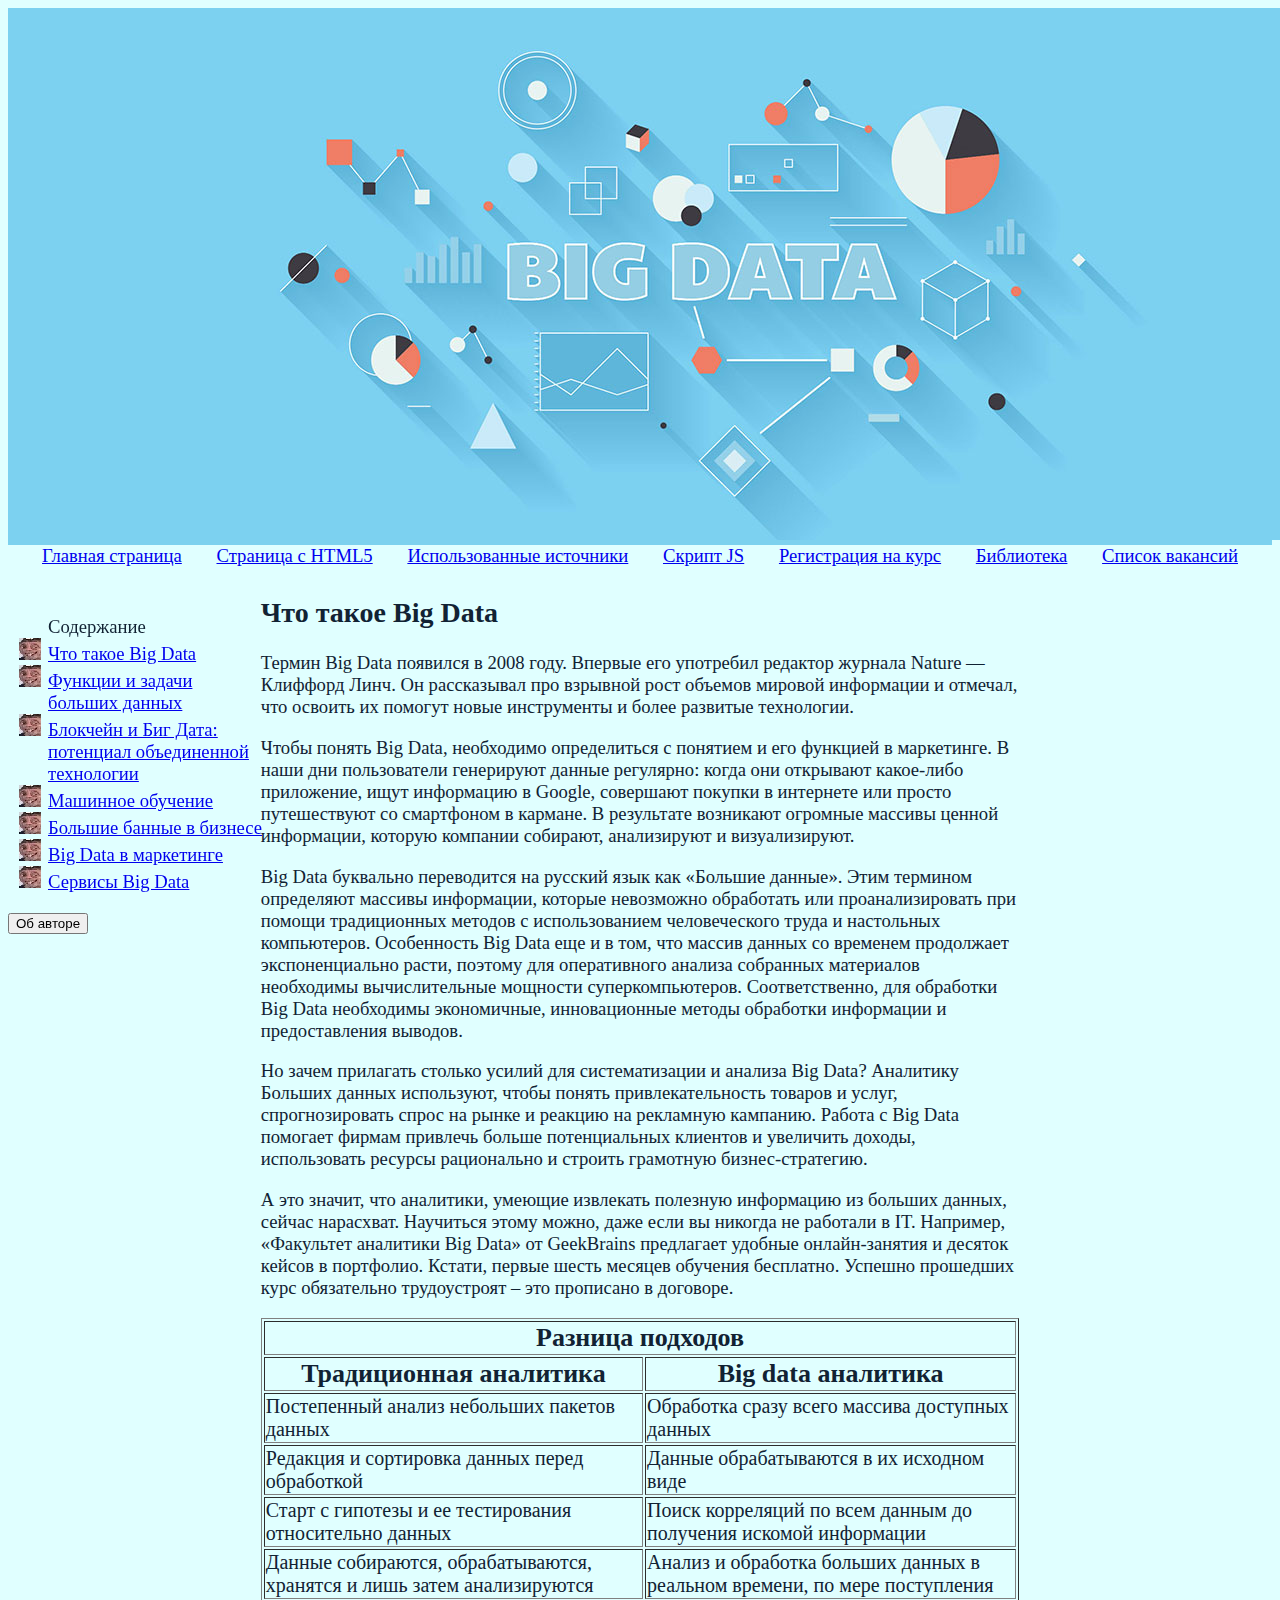
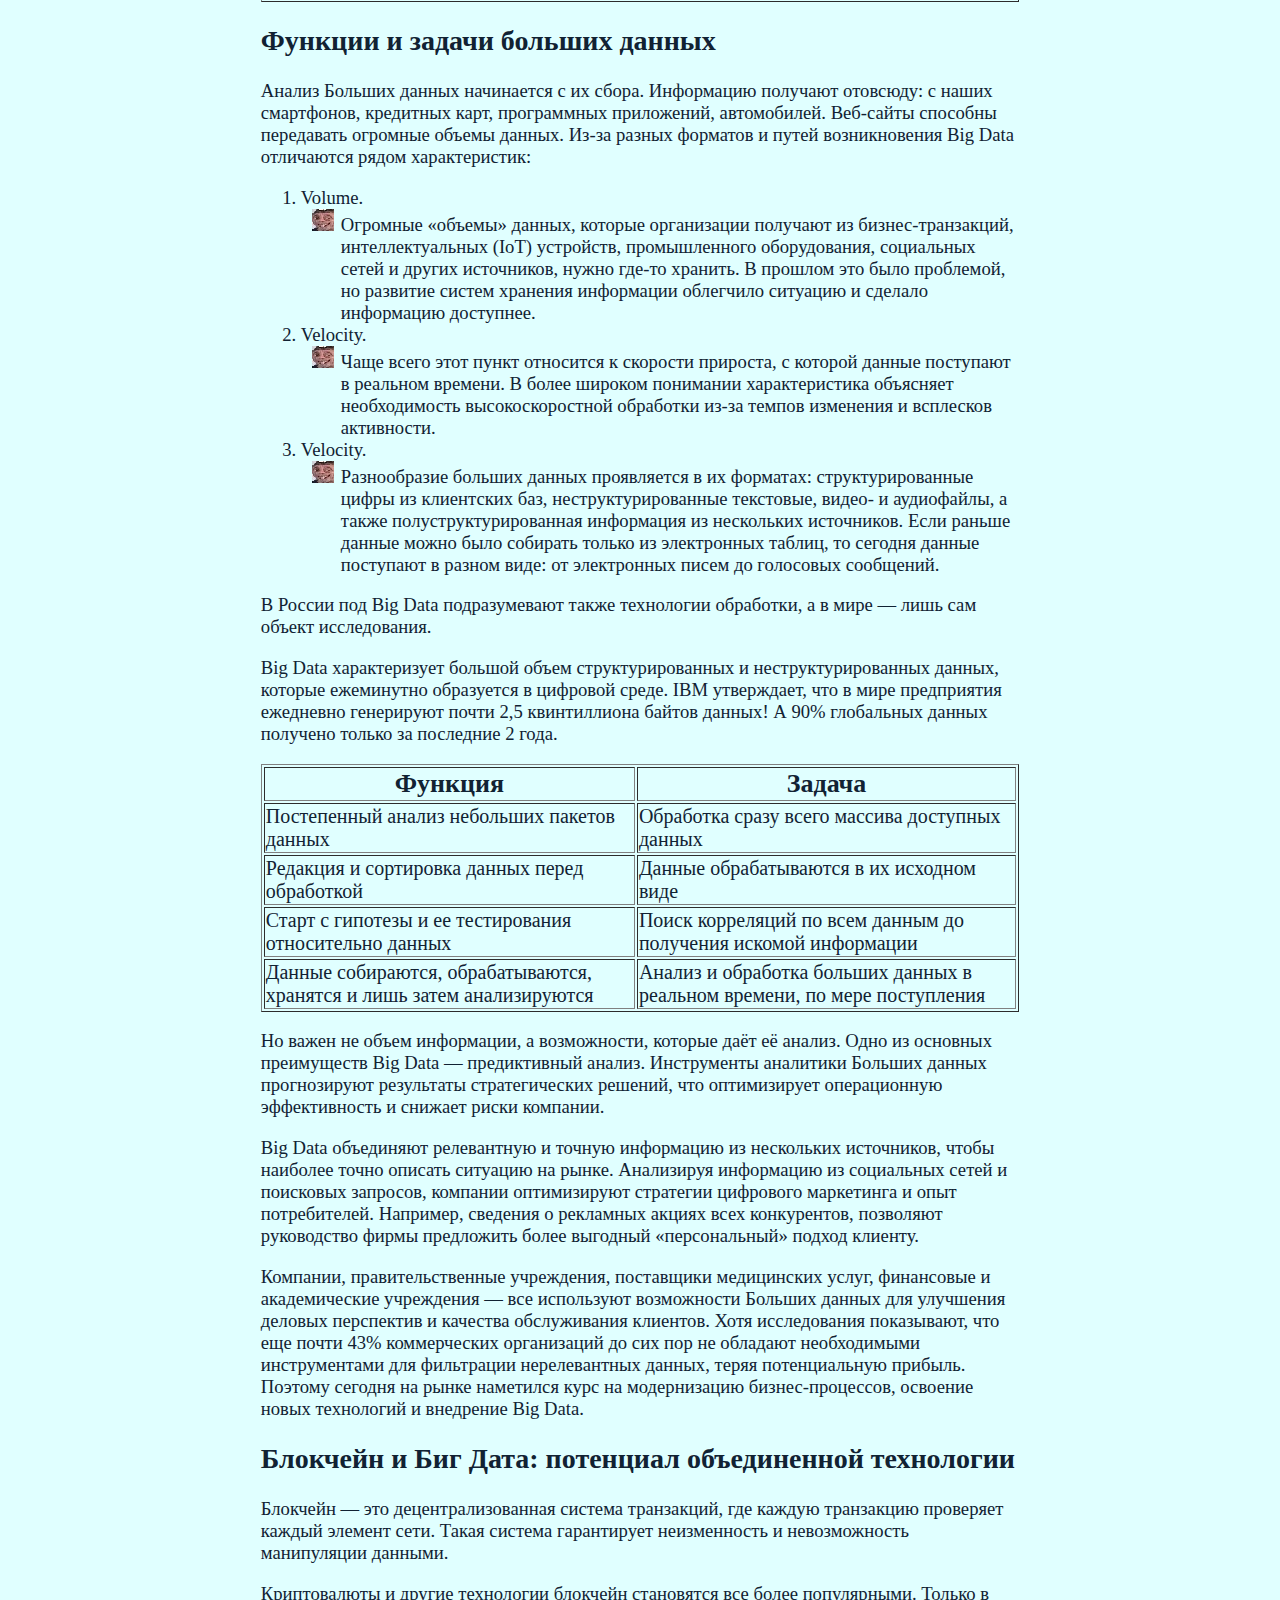
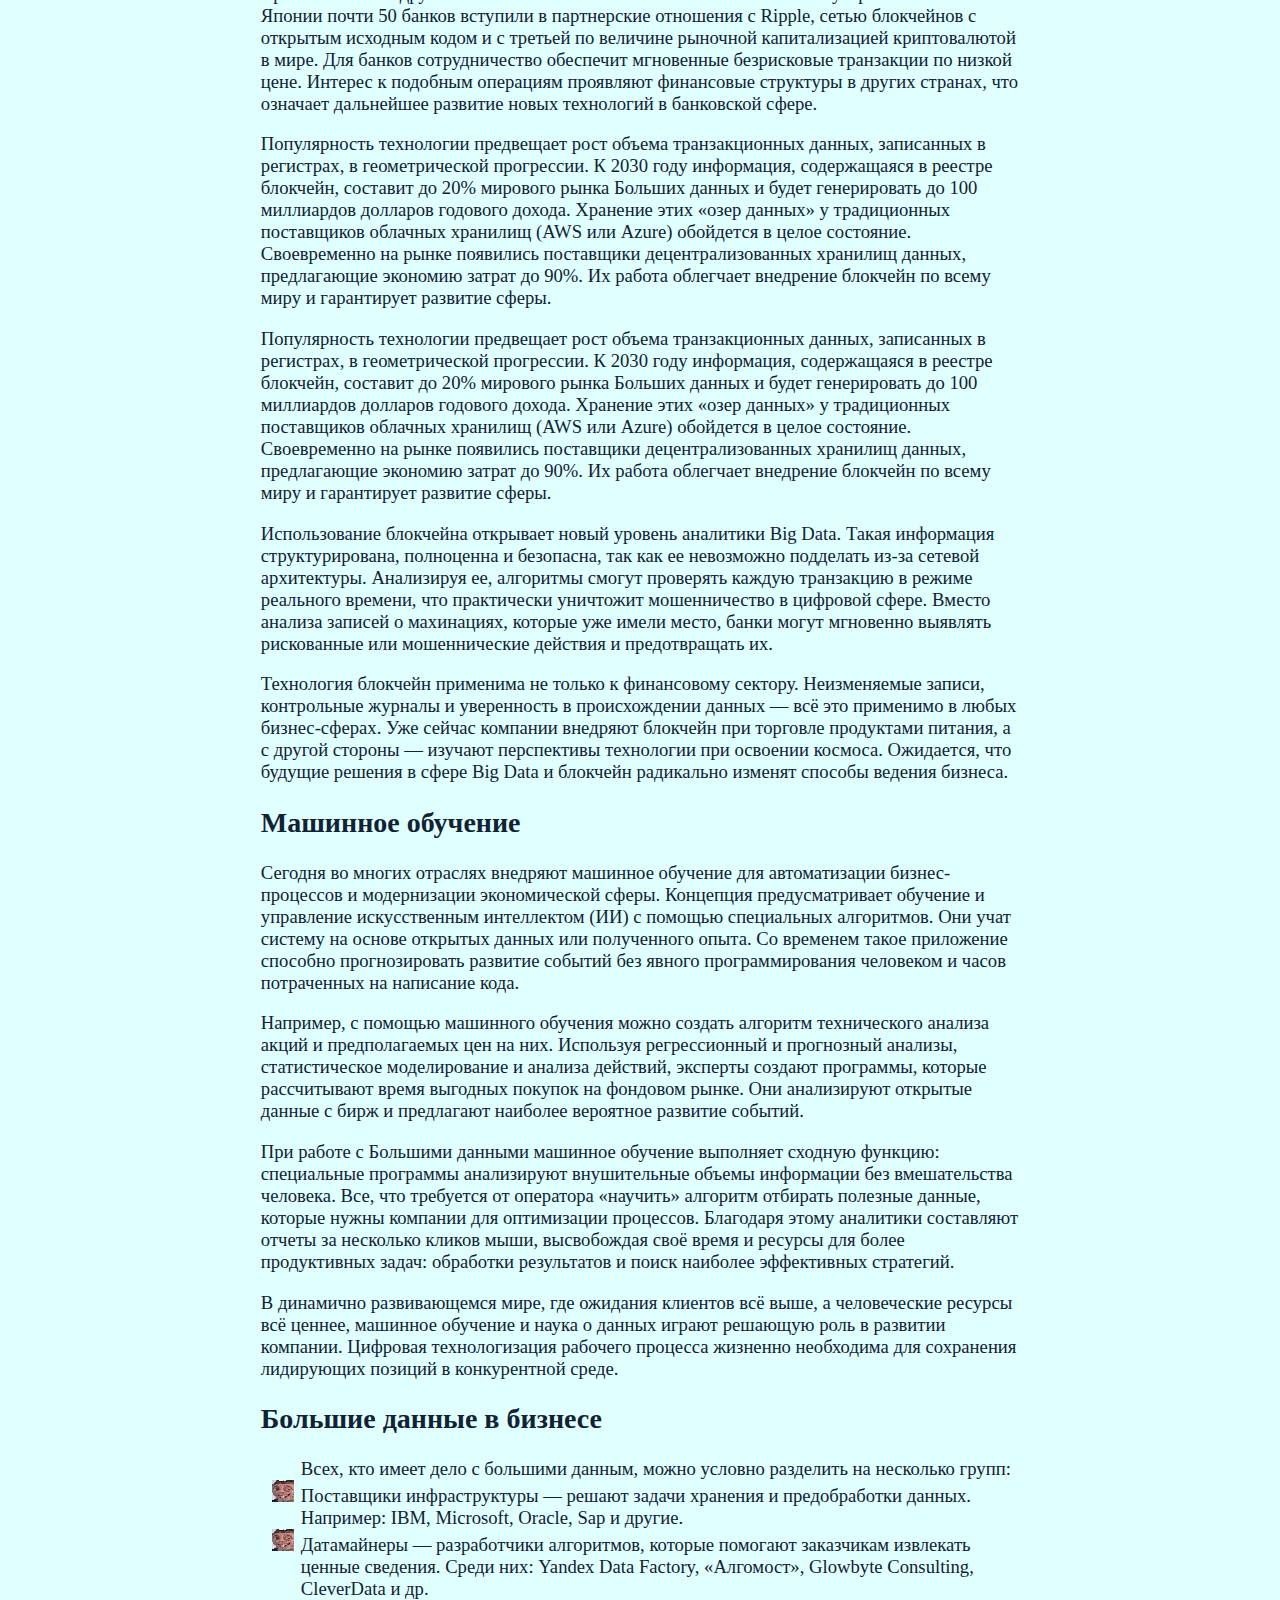
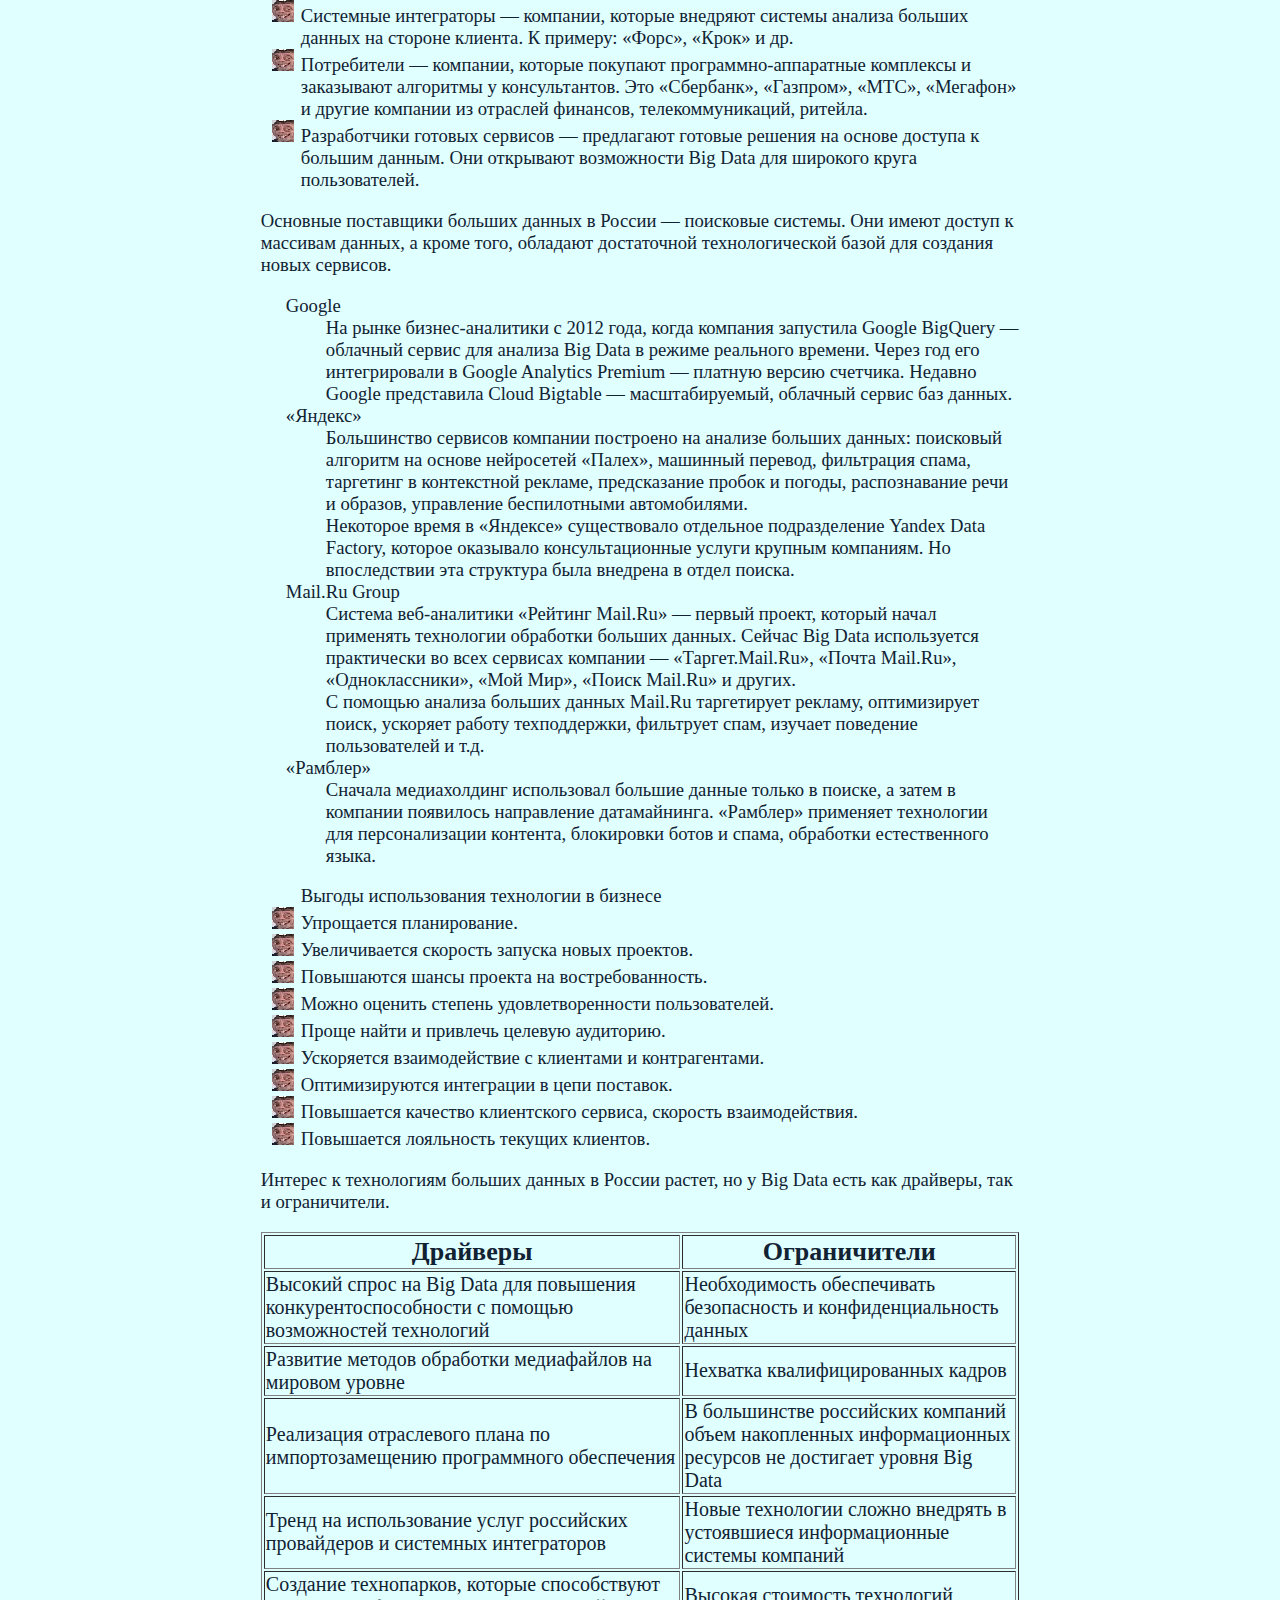
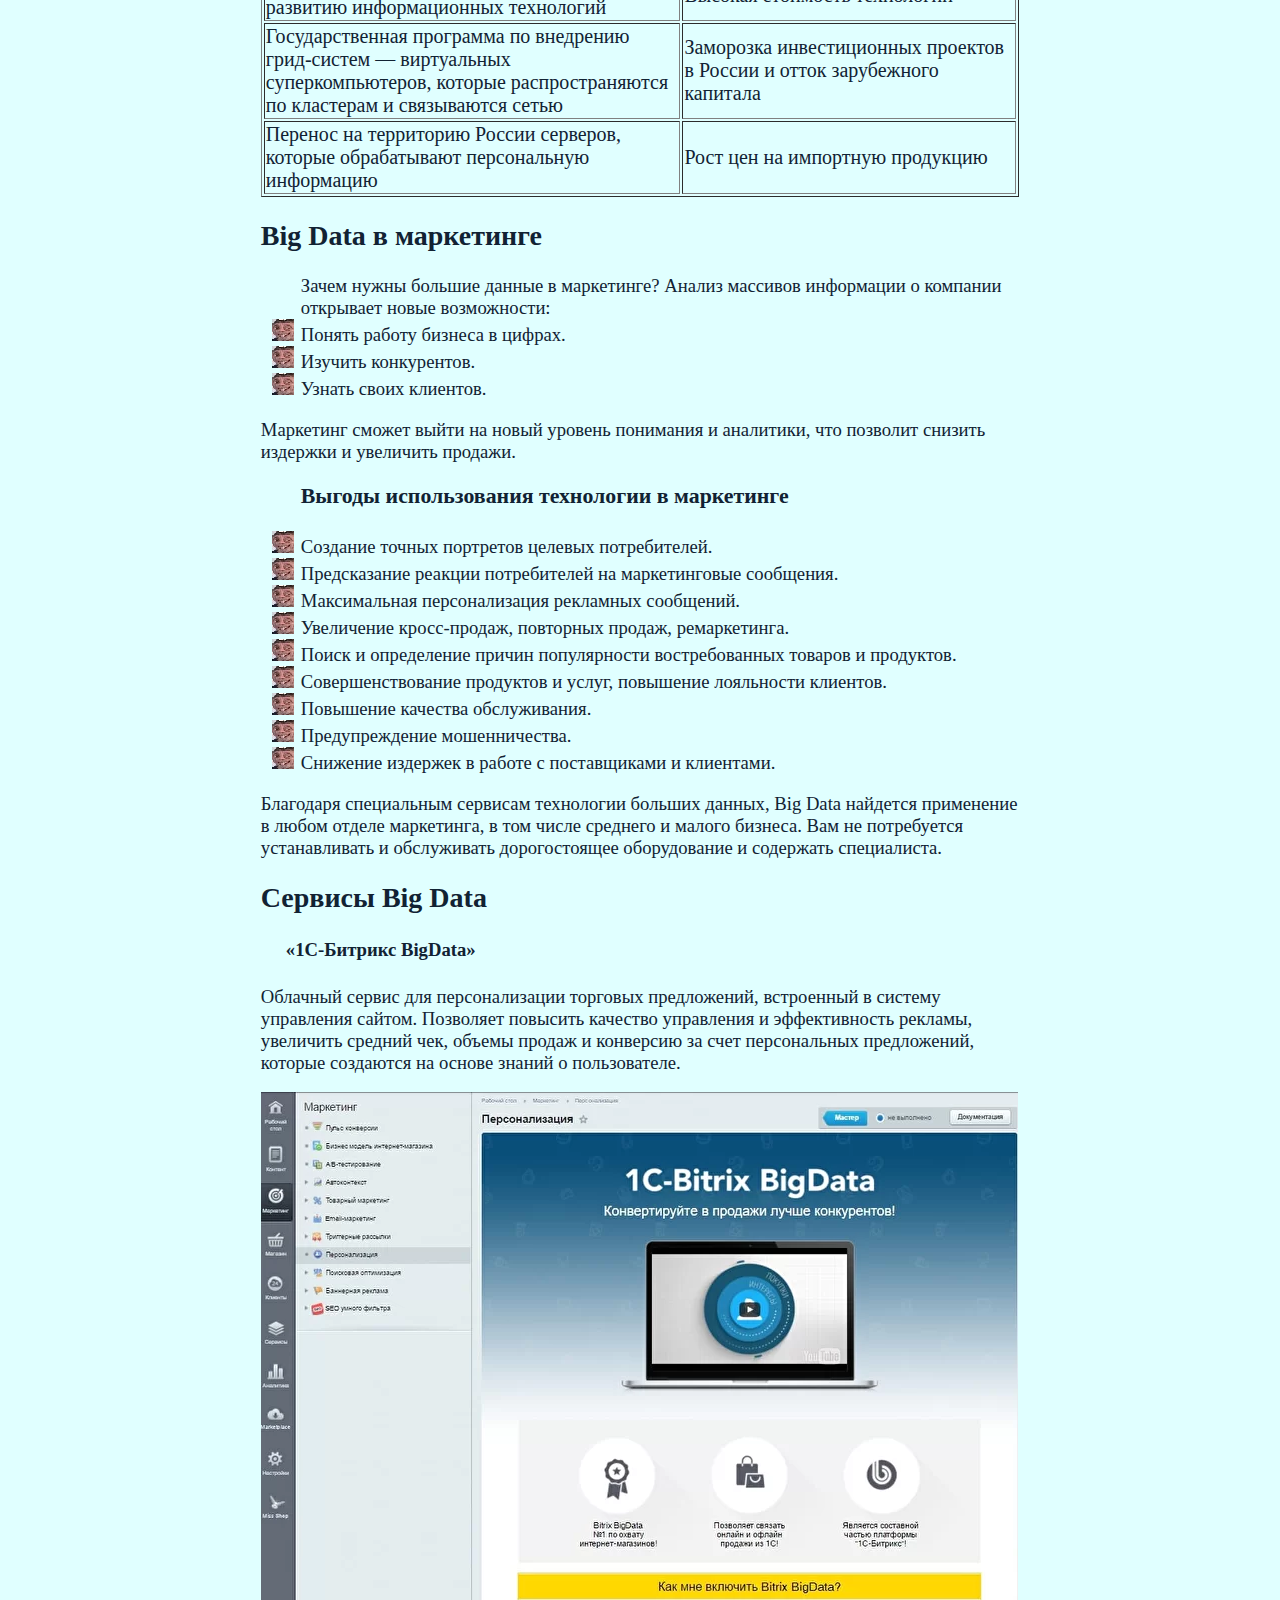
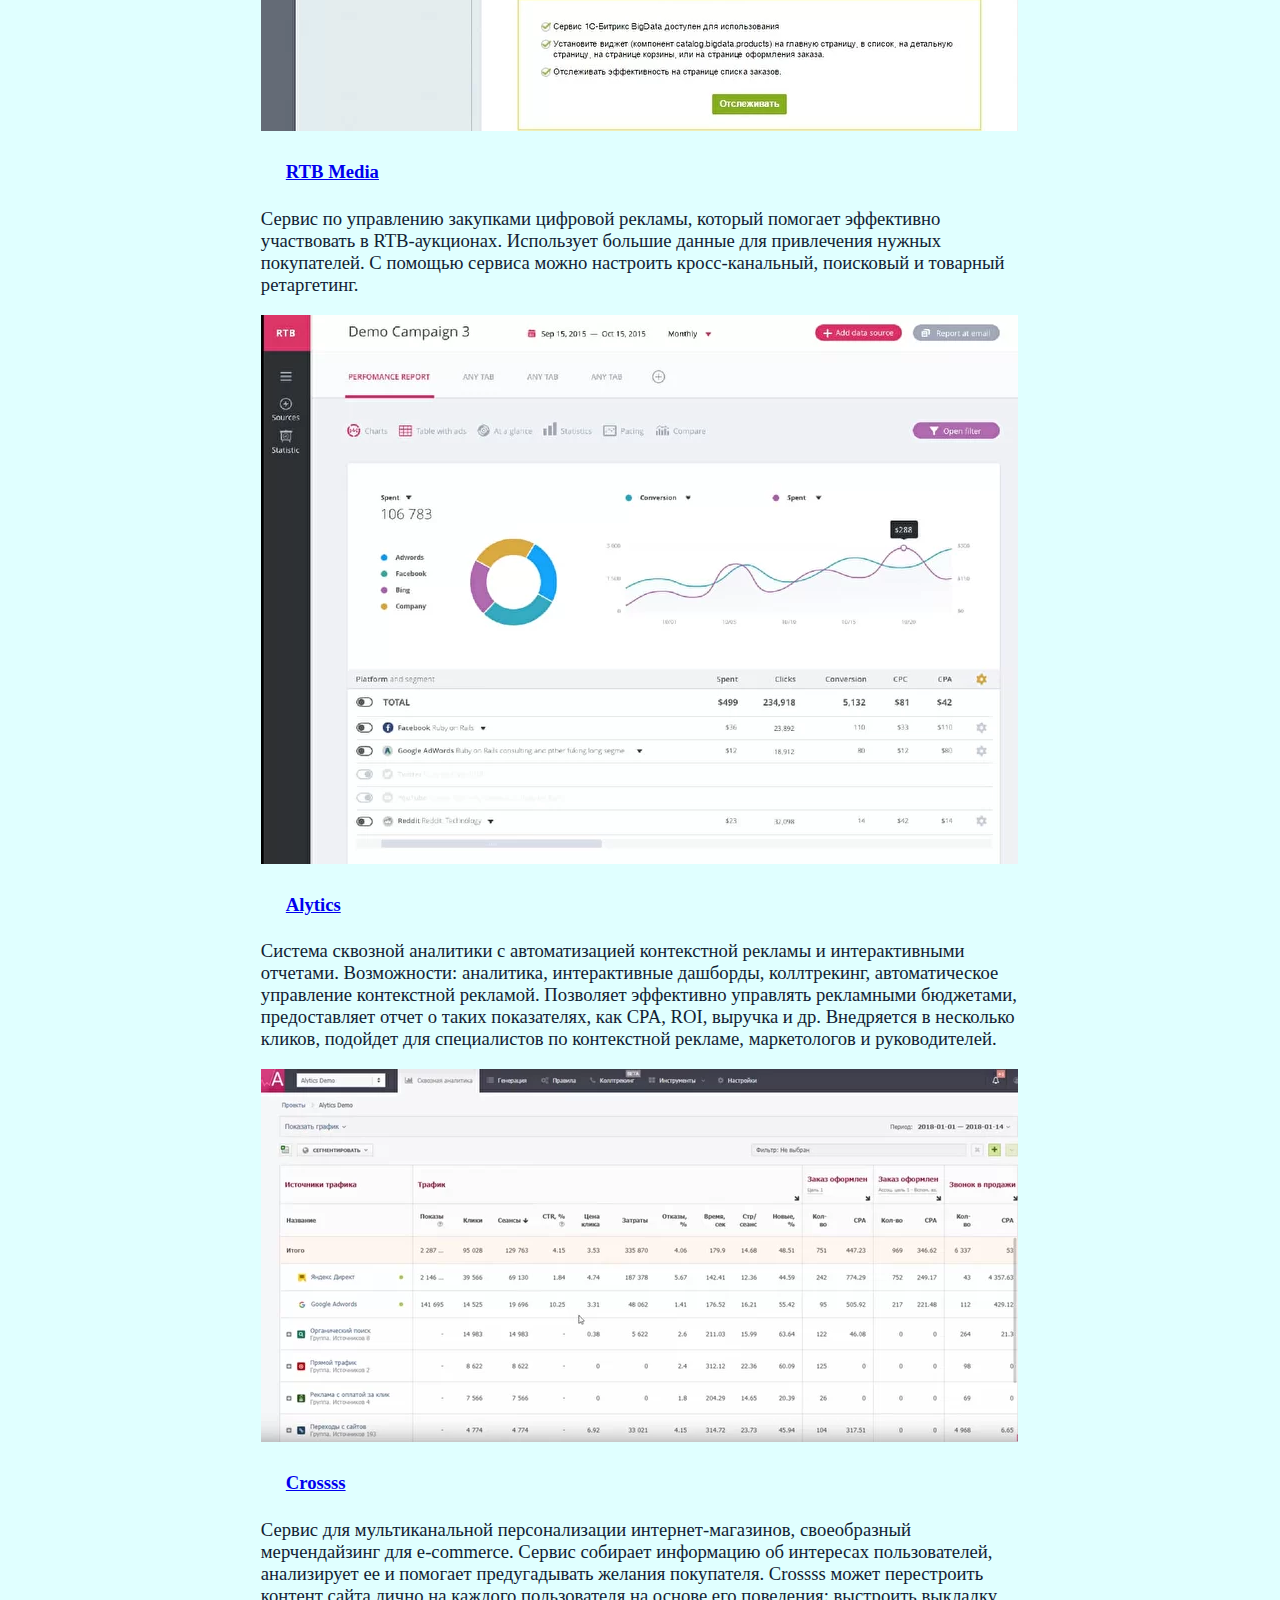
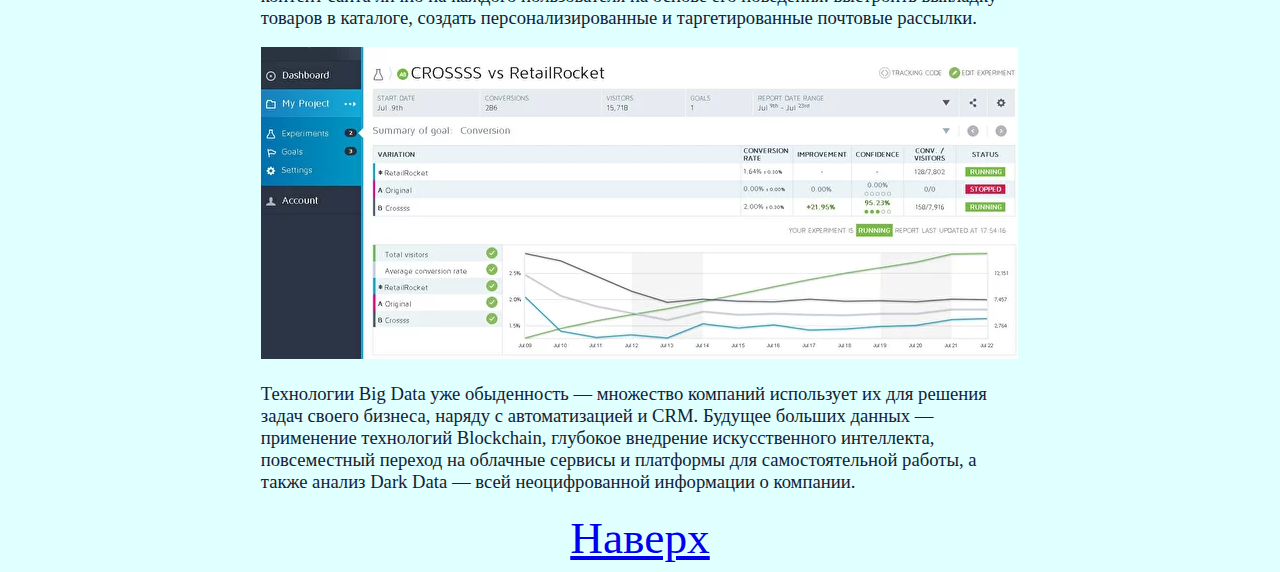
<file: html/index.html>
<!DOCTYPE HTML>
<html>
<style>
  #header {
    background-color: rgb(124, 209, 238);
    text-align: center;
  }
</style>

<head>
  <meta charset="UTF-8">
  <meta http-equiv="Content-Type" content="text/html; charset=utf-8" />
  <meta name="viewport" content="width=device-width, initial-scale=1.0">
  <link rel="stylesheet" type="text/css" href="../css/style.css">
  <title>Большие данные</title>
  <a name="top"></a>
  <script type="text/javascript">
    function popBox() {
        alert("Александров Павел Иванович\nгр.4931")
    }
</script>
</head>

<body>
  <div id="header">
    <a href="index.html"> <img src="../img/header_logo.jpg" alt="Большие данные Bit Data"> </a>
  </div>
  <div id="navigation">
    <a href="index.html">Главная страница</a>
    <a href="html5.html">Страница с HTML5</a>
    <a href="sources.html">Использованные источники</a>
    <a href="script.html">Скрипт JS</a>
    <a href="form.html">Регистрация на курс</a>
    <a href="lab6.php">Библиотека</a>
    <a href="final_step.html">Список вакансий</a>
  </div>
  <div id="left_panel">
    <ul>
      <lh>Содержание</lh>
      <li><a href="#l1">Что такое Big Data</a></li>
      <li><a href="#l2">Функции и задачи больших данных</a></li>
      <li><a href="#l3">Блокчейн и Биг Дата: потенциал объединенной технологии</a></li>
      <li><a href="#l4">Машинное обучение</a></li>
      </li>
      <li><a href="#l5">Большие банные в бизнесе</a></li>
      <li><a href="#l6">Big Data в маркетинге</a></li>
      <li><a href="#l7">Сервисы Big Data</a></li>
    </ul>
    <button id="btn_about_author" onclick="popBox()">Об авторе</button>
  </div>
  <div id="content">
    <h2><a name="l1">Что такое Big Data</a></h2>
    <p>
      Термин Big Data появился в 2008 году. Впервые его употребил редактор журнала Nature — Клиффорд
      Линч.
      Он рассказывал про взрывной рост объемов мировой информации и отмечал,
      что освоить их помогут новые инструменты и более развитые технологии.
    </p>
    <p>
      Чтобы понять Big Data, необходимо определиться с понятием и его функцией в маркетинге.
      В наши дни пользователи генерируют данные регулярно: когда они открывают какое-либо приложение,
      ищут
      информацию
      в Google,
      совершают покупки в интернете или просто путешествуют со смартфоном в кармане. В результате
      возникают
      огромные
      массивы ценной информации,
      которую компании собирают, анализируют и визуализируют.
    </p>
    <p>
      Big Data буквально переводится на русский язык как «Большие данные».
      Этим термином определяют массивы информации, которые невозможно обработать или проанализировать
      при
      помощи
      традиционных методов
      с использованием человеческого труда и настольных компьютеров.
      Особенность Big Data еще и в том, что массив данных со временем продолжает экспоненциально
      расти,
      поэтому для оперативного анализа собранных материалов необходимы вычислительные мощности
      суперкомпьютеров.
      Соответственно, для обработки Big Data необходимы экономичные, инновационные методы обработки
      информации
      и
      предоставления выводов.
    </p>
    <p>
      Но зачем прилагать столько усилий для систематизации и анализа Big Data?
      Аналитику Больших данных используют, чтобы понять привлекательность товаров и услуг,
      спрогнозировать спрос на рынке и реакцию на рекламную кампанию.
      Работа с Big Data помогает фирмам привлечь больше потенциальных клиентов и увеличить доходы,
      использовать ресурсы рационально и строить грамотную бизнес-стратегию.
    </p>
    <p>
      А это значит, что аналитики, умеющие извлекать полезную информацию из больших данных, сейчас
      нарасхват.
      Научиться этому можно, даже если вы никогда не работали в IT.
      Например, «Факультет аналитики Big Data» от GeekBrains предлагает удобные онлайн-занятия и
      десяток
      кейсов в
      портфолио.
      Кстати, первые шесть месяцев обучения бесплатно. Успешно прошедших курс обязательно трудоустроят – это прописано в
      договоре.
    </p>
    <div>
      <table border=1>
        <tr>
          <th colspan="2">Разница подходов</th>
        </tr>
        <tr>
          <th style="text-align:center"> Традиционная аналитика </th>
          <th style="text-align:center"> Big data аналитика </th>
        </tr>
        <tr>
          <td> Постепенный анализ небольших пакетов данных </td>
          <td> Обработка сразу всего массива доступных данных </td>
        </tr>
        <tr>
          <td> Редакция и сортировка данных перед обработкой </td>
          <td> Данные обрабатываются в их исходном виде </td>
        </tr>
        <tr>
          <td> Старт с гипотезы и ее тестирования относительно данных </td>
          <td> Поиск корреляций по всем данным до получения искомой информации </td>
        </tr>
        <tr>
          <td> Данные собираются, обрабатываются, хранятся и лишь затем анализируются </td>
          <td> Анализ и обработка больших данных в реальном времени, по мере поступления </td>
        </tr>
      </table>
    </div>
    <h2><a name="l2">Функции и задачи больших данных</a></h2>
    <p>
      Анализ Больших данных начинается с их сбора. Информацию получают отовсюду: с наших смартфонов, кредитных карт,
      программных приложений, автомобилей.
      Веб-сайты способны передавать огромные объемы данных.
      Из-за разных форматов и путей возникновения Big Data отличаются рядом характеристик:
    <ol>
      <li>
        Volume.
        <ul>
          <li>
            Огромные «объемы» данных, которые организации получают из бизнес-транзакций, интеллектуальных (IoT)
            устройств, промышленного оборудования, социальных сетей и других источников,
            нужно где-то хранить. В прошлом это было проблемой, но развитие систем хранения информации облегчило
            ситуацию и сделало информацию доступнее.
          </li>
        </ul>
      </li>
      <li>
        Velocity.
        <ul>
          <li>
            Чаще всего этот пункт относится к скорости прироста, с которой данные поступают в реальном времени.
            В более широком понимании характеристика объясняет необходимость высокоскоростной обработки из-за темпов
            изменения и всплесков активности.
          </li>
        </ul>
      </li>
      <li>
        Velocity.
        <ul>
          <li>
            Разнообразие больших данных проявляется в их форматах: структурированные цифры из клиентских баз,
            неструктурированные текстовые, видео- и аудиофайлы,
            а также полуструктурированная информация из нескольких источников.
            Если раньше данные можно было собирать только из электронных таблиц, то сегодня данные поступают в разном
            виде: от электронных писем до голосовых сообщений.
          </li>
        </ul>
      </li>
    </ol>
    </p>
    <p>
      В России под Big Data подразумевают также технологии обработки, а в мире — лишь сам объект исследования.
    </p>
    <p>
      Big Data характеризует большой объем структурированных и неструктурированных данных, которые ежеминутно образуется
      в цифровой среде.
      IBM утверждает, что в мире предприятия ежедневно генерируют почти 2,5 квинтиллиона байтов данных! А 90% глобальных
      данных получено только за последние 2 года.
    </p>
    <div>
      <table border=1>
        <tr>
          <th style="text-align:center">Функция</th>
          <th style="text-align:center">Задача</th>
        </tr>
        <tr>
          <td> Постепенный анализ небольших пакетов данных </td>
          <td> Обработка сразу всего массива доступных данных </td>
        </tr>
        <tr>
          <td> Редакция и сортировка данных перед обработкой </td>
          <td> Данные обрабатываются в их исходном виде </td>
        </tr>
        <tr>
          <td> Старт с гипотезы и ее тестирования относительно данных </td>
          <td> Поиск корреляций по всем данным до получения искомой информации </td>
        </tr>
        <tr>
          <td> Данные собираются, обрабатываются, хранятся и лишь затем анализируются </td>
          <td> Анализ и обработка больших данных в реальном времени, по мере поступления </td>
        </tr>
      </table>
    </div>
    <p>
      Но важен не объем информации, а возможности, которые даёт её анализ. Одно из основных преимуществ Big Data —
      предиктивный анализ.
      Инструменты аналитики Больших данных прогнозируют результаты стратегических решений, что оптимизирует операционную
      эффективность и снижает риски компании.
    </p>
    <p>
      Big Data объединяют релевантную и точную информацию из нескольких источников, чтобы наиболее точно описать
      ситуацию на рынке.
      Анализируя информацию из социальных сетей и поисковых запросов, компании оптимизируют стратегии цифрового
      маркетинга и опыт потребителей.
      Например, сведения о рекламных акциях всех конкурентов, позволяют руководство фирмы предложить более выгодный
      «персональный» подход клиенту.
    </p>
    <p>
      Компании, правительственные учреждения, поставщики медицинских услуг, финансовые и академические учреждения — все
      используют возможности Больших данных
      для улучшения деловых перспектив и качества обслуживания клиентов.
      Хотя исследования показывают, что еще почти 43% коммерческих организаций до сих пор не обладают необходимыми
      инструментами для фильтрации нерелевантных данных,
      теряя потенциальную прибыль. Поэтому сегодня на рынке наметился курс на модернизацию бизнес-процессов, освоение
      новых технологий и внедрение Big Data.
    </p>
    <h2><a name="l3">Блокчейн и Биг Дата: потенциал объединенной технологии</a></h2>
    <p>
      Блокчейн — это децентрализованная система транзакций, где каждую транзакцию проверяет каждый элемент сети.
      Такая система гарантирует неизменность и невозможность манипуляции данными.
    </p>
    <p>
      Криптовалюты и другие технологии блокчейн становятся все более популярными. Только в Японии почти 50 банков
      вступили в партнерские отношения с Ripple,
      сетью блокчейнов с открытым исходным кодом и с третьей по величине рыночной капитализацией криптовалютой в мире.
      Для банков сотрудничество обеспечит мгновенные безрисковые транзакции по низкой цене.
      Интерес к подобным операциям проявляют финансовые структуры в других странах, что означает дальнейшее развитие
      новых технологий в банковской сфере.
    </p>
    <p>
      Популярность технологии предвещает рост объема транзакционных данных, записанных в регистрах, в геометрической
      прогрессии.
      К 2030 году информация, содержащаяся в реестре блокчейн, составит до 20% мирового рынка Больших данных и будет
      генерировать до 100 миллиардов долларов годового дохода.
      Хранение этих «озер данных» у традиционных поставщиков облачных хранилищ (AWS или Azure) обойдется в целое
      состояние.
      Своевременно на рынке появились поставщики децентрализованных хранилищ данных, предлагающие экономию затрат до
      90%.
      Их работа облегчает внедрение блокчейн по всему миру и гарантирует развитие сферы.
    </p>
    <p>
      Популярность технологии предвещает рост объема транзакционных данных, записанных в регистрах, в геометрической
      прогрессии.
      К 2030 году информация, содержащаяся в реестре блокчейн, составит до 20% мирового рынка Больших данных и будет
      генерировать до 100 миллиардов долларов годового дохода.
      Хранение этих «озер данных» у традиционных поставщиков облачных хранилищ (AWS или Azure) обойдется в целое
      состояние.
      Своевременно на рынке появились поставщики децентрализованных хранилищ данных, предлагающие экономию затрат до
      90%.
      Их работа облегчает внедрение блокчейн по всему миру и гарантирует развитие сферы.
    </p>
    <p>
      Использование блокчейна открывает новый уровень аналитики Big Data. Такая информация структурирована, полноценна и
      безопасна, так как ее невозможно подделать из-за сетевой архитектуры.
      Анализируя ее, алгоритмы смогут проверять каждую транзакцию в режиме реального времени, что практически уничтожит
      мошенничество в цифровой сфере.
      Вместо анализа записей о махинациях, которые уже имели место, банки могут мгновенно выявлять рискованные или
      мошеннические действия и предотвращать их.
    </p>
    <p>
      Технология блокчейн применима не только к финансовому сектору. Неизменяемые записи, контрольные журналы и
      уверенность в происхождении данных — всё это применимо в любых бизнес-сферах.
      Уже сейчас компании внедряют блокчейн при торговле продуктами питания, а с другой стороны — изучают перспективы
      технологии при освоении космоса.
      Ожидается, что будущие решения в сфере Big Data и блокчейн радикально изменят способы ведения бизнеса.
    </p>
    <h2><a name="l4">Машинное обучение</a></h2>
    <p>
      Сегодня во многих отраслях внедряют машинное обучение для автоматизации бизнес-процессов и модернизации
      экономической сферы.
      Концепция предусматривает обучение и управление искусственным интеллектом (ИИ) с помощью специальных алгоритмов.
      Они учат систему на основе открытых данных или полученного опыта.
      Со временем такое приложение способно прогнозировать развитие событий без явного программирования человеком и
      часов потраченных на написание кода.
    </p>
    <p>
      Например, с помощью машинного обучения можно создать алгоритм технического анализа акций и предполагаемых цен на
      них.
      Используя регрессионный и прогнозный анализы, статистическое моделирование и анализа действий, эксперты создают
      программы, которые рассчитывают время выгодных покупок на фондовом рынке.
      Они анализируют открытые данные с бирж и предлагают наиболее вероятное развитие событий.
    </p>
    <p>
      При работе с Большими данными машинное обучение выполняет сходную функцию: специальные программы анализируют
      внушительные объемы информации без вмешательства человека.
      Все, что требуется от оператора «научить» алгоритм отбирать полезные данные, которые нужны компании для
      оптимизации процессов.
      Благодаря этому аналитики составляют отчеты за несколько кликов мыши, высвобождая своё время и ресурсы для более
      продуктивных задач: обработки результатов и поиск наиболее эффективных стратегий.
    </p>
    <p>
      В динамично развивающемся мире, где ожидания клиентов всё выше, а человеческие ресурсы всё ценнее, машинное
      обучение и наука о данных играют решающую роль в развитии компании.
      Цифровая технологизация рабочего процесса жизненно необходима для сохранения лидирующих позиций в конкурентной
      среде.
    </p>
    <h2><a name="l5">Большие данные в бизнесе</a></h2>
    <ul>
      <lh>Всех, кто имеет дело с большими данным, можно условно разделить на несколько групп:</lh>
      <li>Поставщики инфраструктуры — решают задачи хранения и предобработки данных. Например: IBM, Microsoft, Oracle,
        Sap и другие.</li>
      <li>Датамайнеры — разработчики алгоритмов, которые помогают заказчикам извлекать ценные сведения. Среди них:
        Yandex Data Factory, «Алгомост», Glowbyte Consulting, CleverData и др.</li>
      <li>Системные интеграторы — компании, которые внедряют системы анализа больших данных на стороне клиента. К
        примеру: «Форс», «Крок» и др.</li>
      <li>Потребители — компании, которые покупают программно-аппаратные комплексы и заказывают алгоритмы у
        консультантов. Это «Сбербанк», «Газпром», «МТС», «Мегафон» и другие компании из отраслей финансов,
        телекоммуникаций, ритейла.</li>
      <li>Разработчики готовых сервисов — предлагают готовые решения на основе доступа к большим данным. Они открывают
        возможности Big Data для широкого круга пользователей.</li>
    </ul>
    <p>
      Основные поставщики больших данных в России — поисковые системы. Они имеют доступ к массивам данных, а кроме того,
      обладают достаточной технологической базой для создания новых сервисов.
    </p>
    <dl style="margin-left: 25px">
      <dt>Google</dt>
      <dd>
        На рынке бизнес-аналитики с 2012 года, когда компания запустила Google BigQuery — облачный сервис для анализа
        Big Data в режиме реального времени.
        Через год его интегрировали в Google Analytics Premium — платную версию счетчика. Недавно Google представила
        Cloud Bigtable — масштабируемый, облачный сервис баз данных.
      </dd>
      <dt>«Яндекс»</dt>
      <dd>
        Большинство сервисов компании построено на анализе больших данных: поисковый алгоритм на основе нейросетей
        «Палех», машинный перевод,
        фильтрация спама, таргетинг в контекстной рекламе, предсказание пробок и погоды, распознавание речи и образов,
        управление беспилотными автомобилями.
        <br>
        Некоторое время в «Яндексе» существовало отдельное подразделение Yandex Data Factory, которое оказывало
        консультационные услуги крупным компаниям.
        Но впоследствии эта структура была внедрена в отдел поиска.
      </dd>
      <dt>Mail.Ru Group</dt>
      <dd>
        Система веб-аналитики «Рейтинг Mail.Ru» — первый проект, который начал применять технологии обработки больших
        данных.
        Сейчас Big Data используется практически во всех сервисах компании — «Таргет.Mail.Ru», «Почта Mail.Ru»,
        «Одноклассники», «Мой Мир», «Поиск Mail.Ru» и других.
        <br>
        С помощью анализа больших данных Mail.Ru таргетирует рекламу, оптимизирует поиск, ускоряет работу техподдержки,
        фильтрует спам, изучает поведение пользователей и т.д.
      </dd>
      <dt>«Рамблер»</dt>
      <dd>
        Сначала медиахолдинг использовал большие данные только в поиске, а затем в компании появилось направление
        датамайнинга.
        «Рамблер» применяет технологии для персонализации контента, блокировки ботов и спама, обработки естественного
        языка.
      </dd>
    </dl>
    <ul>
      <lh>Выгоды использования технологии в бизнесе</lh>
      <li>Упрощается планирование.</li>
      <li>Увеличивается скорость запуска новых проектов.</li>
      <li>Повышаются шансы проекта на востребованность.</li>
      <li>Можно оценить степень удовлетворенности пользователей.</li>
      <li>Проще найти и привлечь целевую аудиторию.</li>
      <li>Ускоряется взаимодействие с клиентами и контрагентами.</li>
      <li>Оптимизируются интеграции в цепи поставок.</li>
      <li>Повышается качество клиентского сервиса, скорость взаимодействия.</li>
      <li>Повышается лояльность текущих клиентов.</li>
    </ul>

    <p>Интерес к технологиям больших данных в России растет, но у Big Data есть как драйверы, так и ограничители.</p>
    <div>
      <table border=1>
        <tr>
          <th style="text-align:center">Драйверы</th>
          <th style="text-align:center">Ограничители</th>
        </tr>
        <tr>
          <td>Высокий спрос на Big Data для повышения конкурентоспособности с помощью возможностей технологий</td>
          <td>Необходимость обеспечивать безопасность и конфиденциальность данных</td>
        </tr>
        <tr>
          <td>Развитие методов обработки медиафайлов на мировом уровне</td>
          <td>Нехватка квалифицированных кадров</td>
        </tr>
        <tr>
          <td>Реализация отраслевого плана по импортозамещению программного обеспечения</td>
          <td>В большинстве российских компаний объем накопленных информационных ресурсов не достигает уровня Big Data
          </td>
        </tr>
        <tr>
          <td>Тренд на использование услуг российских провайдеров и системных интеграторов</td>
          <td>Новые технологии сложно внедрять в устоявшиеся информационные системы компаний</td>
        </tr>
        <tr>
          <td>Создание технопарков, которые способствуют развитию информационных технологий</td>
          <td>Высокая стоимость технологий</td>
        </tr>
        <tr>
          <td>Государственная программа по внедрению грид-систем — виртуальных суперкомпьютеров, которые
            распространяются по кластерам и связываются сетью</td>
          <td>Заморозка инвестиционных проектов в России и отток зарубежного капитала</td>
        </tr>
        <tr>
          <td>Перенос на территорию России серверов, которые обрабатывают персональную информацию</td>
          <td>Рост цен на импортную продукцию</td>
        </tr>
      </table>
    </div>
    <h2><a name="l6">Big Data в маркетинге</a></h2>
    <ul>
      <lh>Зачем нужны большие данные в маркетинге? Анализ массивов информации о компании открывает новые возможности:
      </lh>
      <li>Понять работу бизнеса в цифрах.</li>
      <li>Изучить конкурентов.</li>
      <li>Узнать своих клиентов.</li>
    </ul>
    <p>
      Маркетинг сможет выйти на новый уровень понимания и аналитики, что позволит снизить издержки и увеличить продажи.
    </p>
    <ul>
      <lh>
        <h3>Выгоды использования технологии в маркетинге</h3>
      </lh>
      <li>Создание точных портретов целевых потребителей.</li>
      <li>Предсказание реакции потребителей на маркетинговые сообщения.</li>
      <li>Максимальная персонализация рекламных сообщений.</li>
      <li>Увеличение кросс-продаж, повторных продаж, ремаркетинга.</li>
      <li>Поиск и определение причин популярности востребованных товаров и продуктов.</li>
      <li>Совершенствование продуктов и услуг, повышение лояльности клиентов.</li>
      <li>Повышение качества обслуживания.</li>
      <li> Предупреждение мошенничества.</li>
      <li>Снижение издержек в работе с поставщиками и клиентами.</li>
    </ul>
    <p>
      Благодаря специальным сервисам технологии больших данных, Big Data найдется применение в любом отделе маркетинга,
      в том числе среднего и малого бизнеса.
      Вам не потребуется устанавливать и обслуживать дорогостоящее оборудование и содержать специалиста.
    </p>
    <h2><a name="l7">Сервисы Big Data</a></h2>
    <h4 style="margin-left: 25px">«1С-Битрикс BigData»</h4>
    <p>
      Облачный сервис для персонализации торговых предложений, встроенный в систему управления сайтом.
      Позволяет повысить качество управления и эффективность рекламы, увеличить средний чек, объемы продаж и конверсию
      за счет персональных предложений,
      которые создаются на основе знаний о пользователе.
    </p>
    <div class="img">
      <img src="../img/l6_1.webp">
    </div>
    <h4> <a href="http://rtb-media.ru/wiki/" target="_blank" style="margin-left: 25px"> RTB Media </a> </h4>
    <p>
      Сервис по управлению закупками цифровой рекламы, который помогает эффективно участвовать в RTB-аукционах.
      Использует большие данные для привлечения нужных покупателей.
      С помощью сервиса можно настроить кросс-канальный, поисковый и товарный ретаргетинг.
    </p>
    <div class="img">
      <img src="../img/l6_2.webp">
    </div>
    <h4> <a href="https://alytics.ru/" target="_blank" style="margin-left: 25px"> Alytics </a> </h4>
    <p>
      Система сквозной аналитики с автоматизацией контекстной рекламы и интерактивными отчетами. Возможности: аналитика,
      интерактивные дашборды, коллтрекинг,
      автоматическое управление контекстной рекламой. Позволяет эффективно управлять рекламными бюджетами, предоставляет
      отчет о таких показателях, как CPA, ROI, выручка и др.
      Внедряется в несколько кликов, подойдет для специалистов по контекстной рекламе, маркетологов и руководителей.
    </p>
    <div class="img">
      <img src="../img/l6_3.webp">
    </div>
    <h4> <a href="http://crossss.ru/" target="_blank" style="margin-left: 25px"> Crossss </a> </h4>
    <p>
      Сервис для мультиканальной персонализации интернет-магазинов, своеобразный мерчендайзинг для e-commerce. Сервис
      собирает информацию об интересах пользователей,
      анализирует ее и помогает предугадывать желания покупателя.
      Crossss может перестроить контент сайта лично на каждого пользователя на основе его поведения: выстроить выкладку
      товаров в каталоге,
      создать персонализированные и таргетированные почтовые рассылки.
    </p>
    <div class="img">
      <img src="../img/l6_4.webp">
    </div>
    <p>
      Технологии Big Data уже обыденность — множество компаний использует их для решения задач своего бизнеса, наряду с
      автоматизацией и CRM.
      Будущее больших данных — применение технологий Blockchain, глубокое внедрение искусственного интеллекта,
      повсеместный переход на облачные сервисы и платформы для самостоятельной работы, а также анализ Dark Data — всей
      неоцифрованной информации о компании.
    </p>
  </div>
  <div id="right_panel">

  </div>
  <div id="footer">
    <a href="#top">Наверх</a>
  </div>
</body>

</html>
</file>
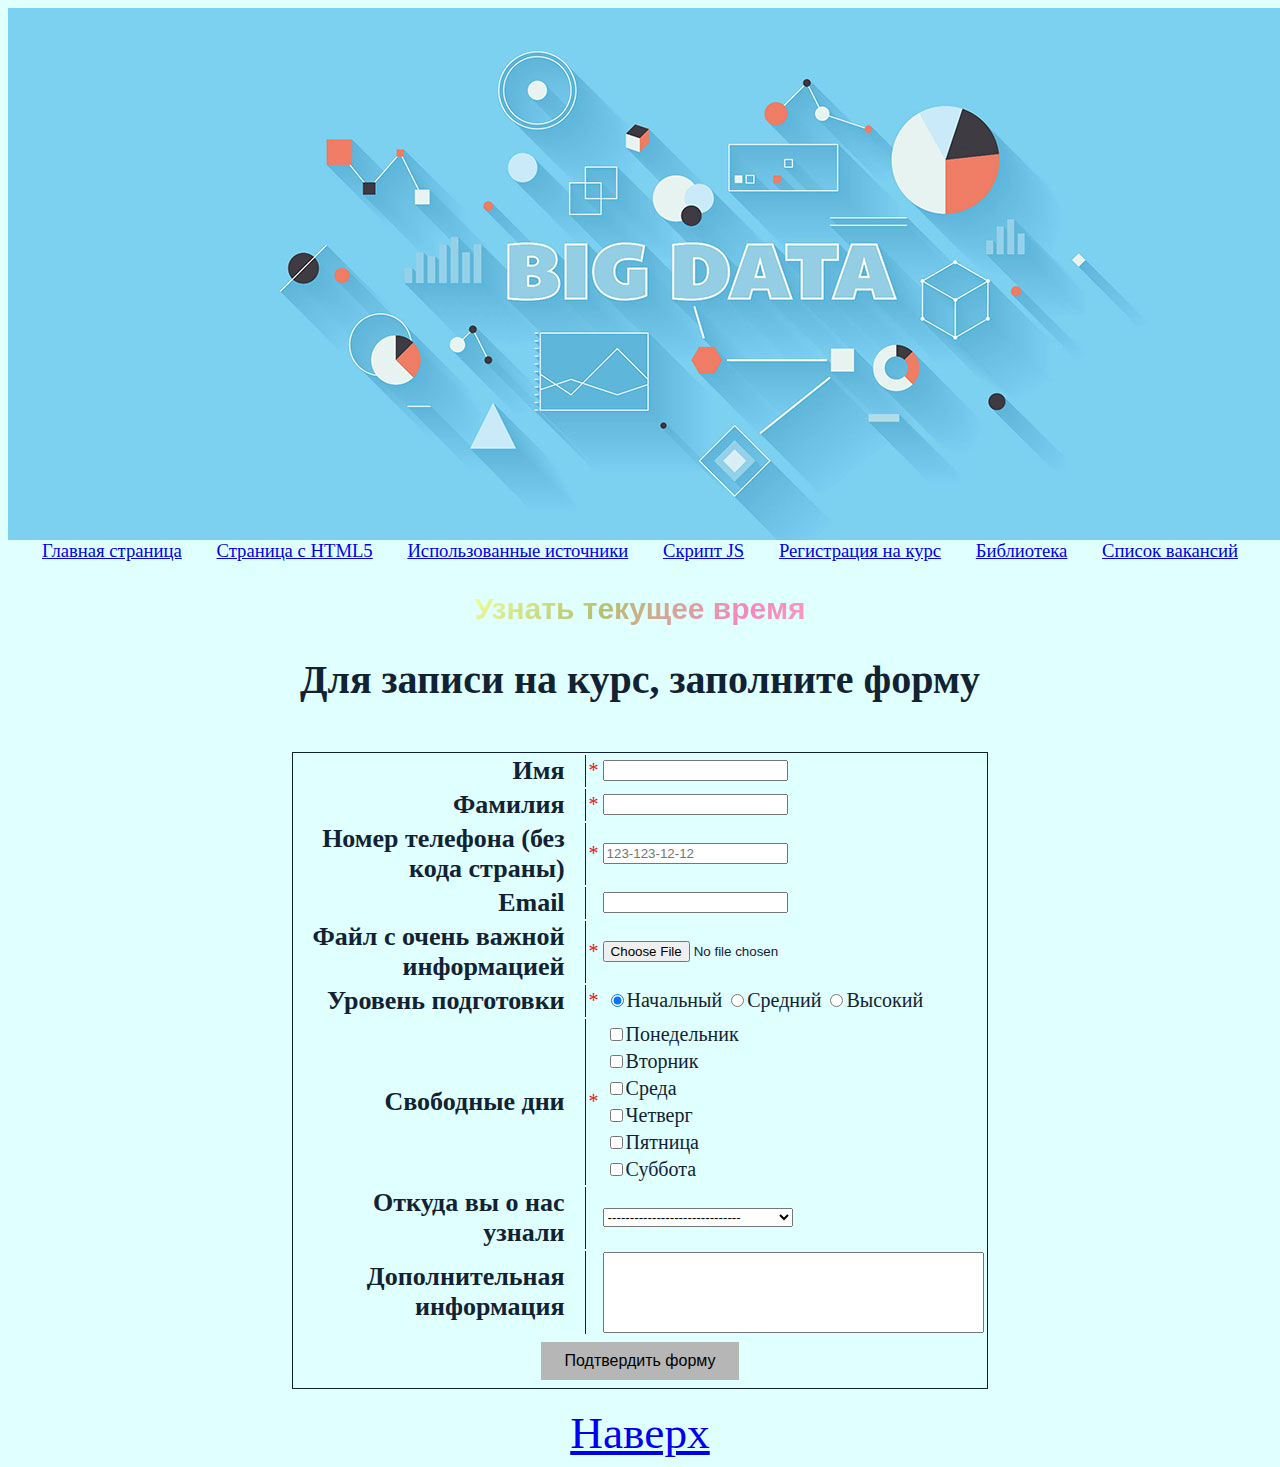
<file: html/form.html>
<html>

<head>
    <meta charset="UTF-8">
    <meta http-equiv="X-UA-Compatible" content="IE=edge">
    <meta name="viewport" content="width=device-width, initial-scale=1.0">
    <link rel="stylesheet" type="text/css" href="../css/style.css">
    <title>Регистрация на курс</title>
    <a name="top"></a>
    <script type="text/javascript" src="../JS/lab4_scripts.js"></script>
    <script type="text/javascript" src="../JS/submit_check.js"></script>
    <script type="text/javascript" src="https://code.jquery.com/jquery-3.6.0.min.js"></script>
</head>

<body>
    <header>
        <a href="index.html"> <img src="../img/header_logo.jpg" alt="Большие данные Bit Data"> </a>
    </header>
    <nav>
        <a href="index.html">Главная страница</a>
        <a href="html5.html">Страница с HTML5</a>
        <a href="sources.html">Использованные источники</a>
        <a href="script.html">Скрипт JS</a>
        <a href="form.html">Регистрация на курс</a>
        <a href="lab6.php">Библиотека</a>
        <a href="final_step.html">Список вакансий</a>
    </nav>
    <div id="time_label_div">
        <label id="time_label" onmouseover="time()" onmouseout="timer_reset()"> Узнать текущее время</label>
    </div>
    <article>
        <h1>Для записи на курс, заполните форму</h1><br>
        <form method="GET" action="../cgi-bin/form.py" id="form_lab5">
            <table id="form_table">
                <tbody>
                    <tr>
                        <th>Имя </th>
                        <td id="required">*</td>
                        <td><input type=text id="form_name" name=name pattern="^[A-Za-zА-Яа-яЁё]+$" required></td>
                    </tr>
                    <tr>
                        <th>Фамилия </th>
                        <td id="required">*</td>
                        <td><input type=text id="form_surname" name=surname pattern="^[A-Za-zА-Яа-яЁё]+$" required></td>
                    </tr>
                    <tr>
                        <th>Номер телефона (без кода страны) </th>
                        <td id="required">*</td>
                        <td><input type=tel id="form_num" name=phone_number placeholder="123-123-12-12"
                                pattern="[0-9]{3}-[0-9]{3}-[0-9]{2}-[0-9]{2}" required></td>
                    </tr>
                    <tr>
                        <th>Email </th>
                        <td id="required"></td>
                        <td><input type=email id="form_email" name=email></td>
                    </tr>
                    <tr>
                        <th>Файл с очень важной информацией </th>
                        <td id="required">*</td>
                        <td><input type=file id="form_file" name=file required></td>
                    </tr>
                    <tr>
                        <th>Уровень подготовки </th>
                        <td id="required">*</td>
                        <td>
                            <table>
                                <td><input type=radio checked name=level value=low>Начальный</td>
                                <td><input type=radio name=level value=medium>Средний</td>
                                <td><input type=radio name=level value=high>Высокий</td>
                            </table>
                        </td>
                    </tr>
                    <tr>
                        <th>Свободные дни </th>
                        <td id="required">*</td>
                        <td>
                            <table id="form_days">
                                <tbody>
                                    <tr>
                                        <td><input type=checkbox id="days_monday" name=days value=monday>Понедельник</td>
                                    </tr>
                                    <tr>
                                        <td><input type=checkbox id="days_tuesday" name=days value=tuesday>Вторник</td>
                                    </tr>
                                    <tr>
                                        <td><input type=checkbox id="days_wednesday" name=days value=wednesday>Среда</td>
                                    </tr>
                                    <tr>
                                        <td><input type=checkbox id="days_thursday" name=days value=thursday>Четверг</td>
                                    </tr>
                                    <tr>
                                        <td><input type=checkbox id="days_friday" name=days value=friday>Пятница</td>
                                    </tr>
                                    <tr>
                                        <td><input type=checkbox id="days_saturday" name=days value=saturday>Суббота</td>
                                    </tr>
                                </tbody>
                    </tr>
            </table>
            </td>
            </tr>
            <tr>
                <th>Откуда вы о нас узнали </th>
                <td id="required"></td>
                <td>
                    <select name="how_hear_about_us">
                        <option>------------------------------</option>
                        <option>От друга</option>
                        <option>Из интернета</option>
                        <option>От коллег</option>
                        <option>От другого вашего ученика</option>
                    </select>
                </td>
            </tr>
            <tr>
                <th>Дополнительная информация </th>
                <td id="required"></td>
                <td><textarea id="add_info_textarea" name=add_info type="text" cols="45" rows="5"
                        maxlength="200"></textarea></td>
            </tr>
            <tr id="tr_submit_btn">
                <td colspan="3"><button type="submit" onclick="check_fields()" class="btn" id="submit_button">Подтвердить форму</button></td>
            </tr>
            </tbody>
            </table>
        </form>
    </article>
    <footer>
        <a href="#top">Наверх</a>
    </footer>
</body>

</html>
</file>
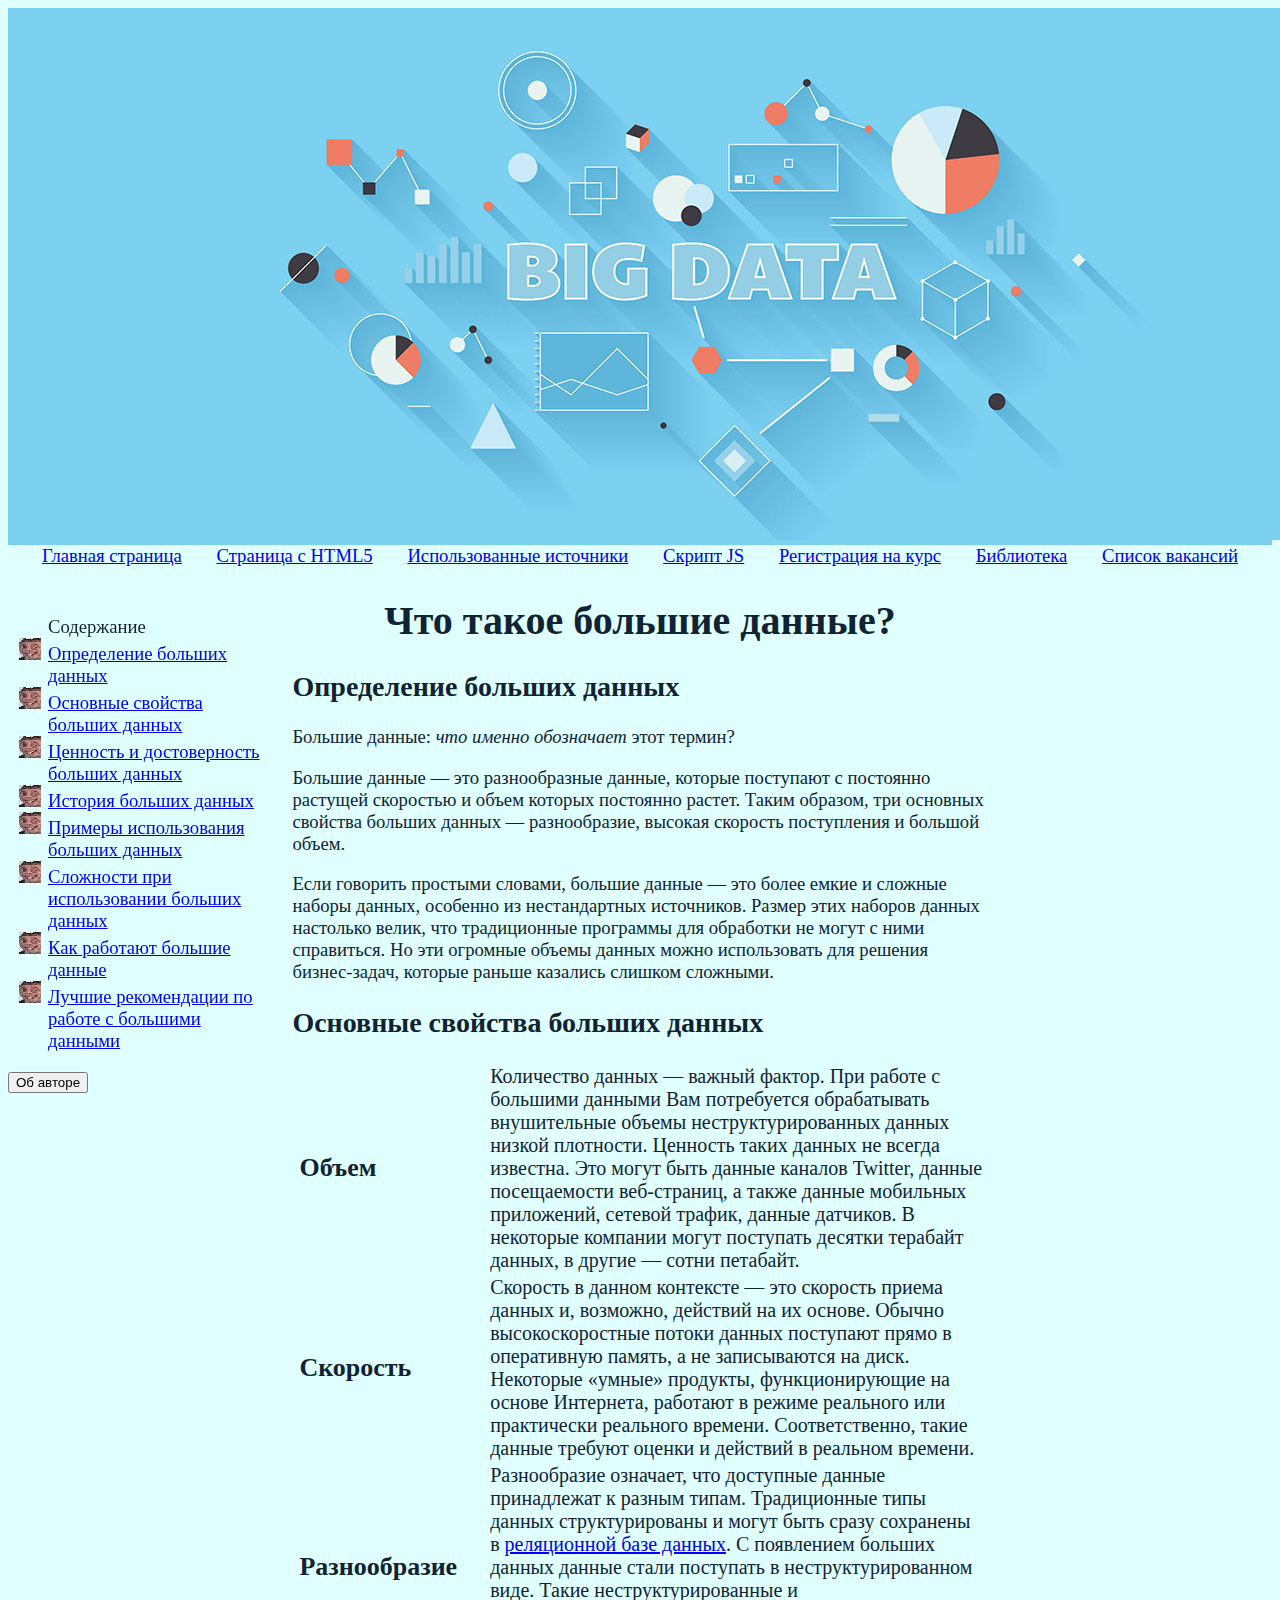
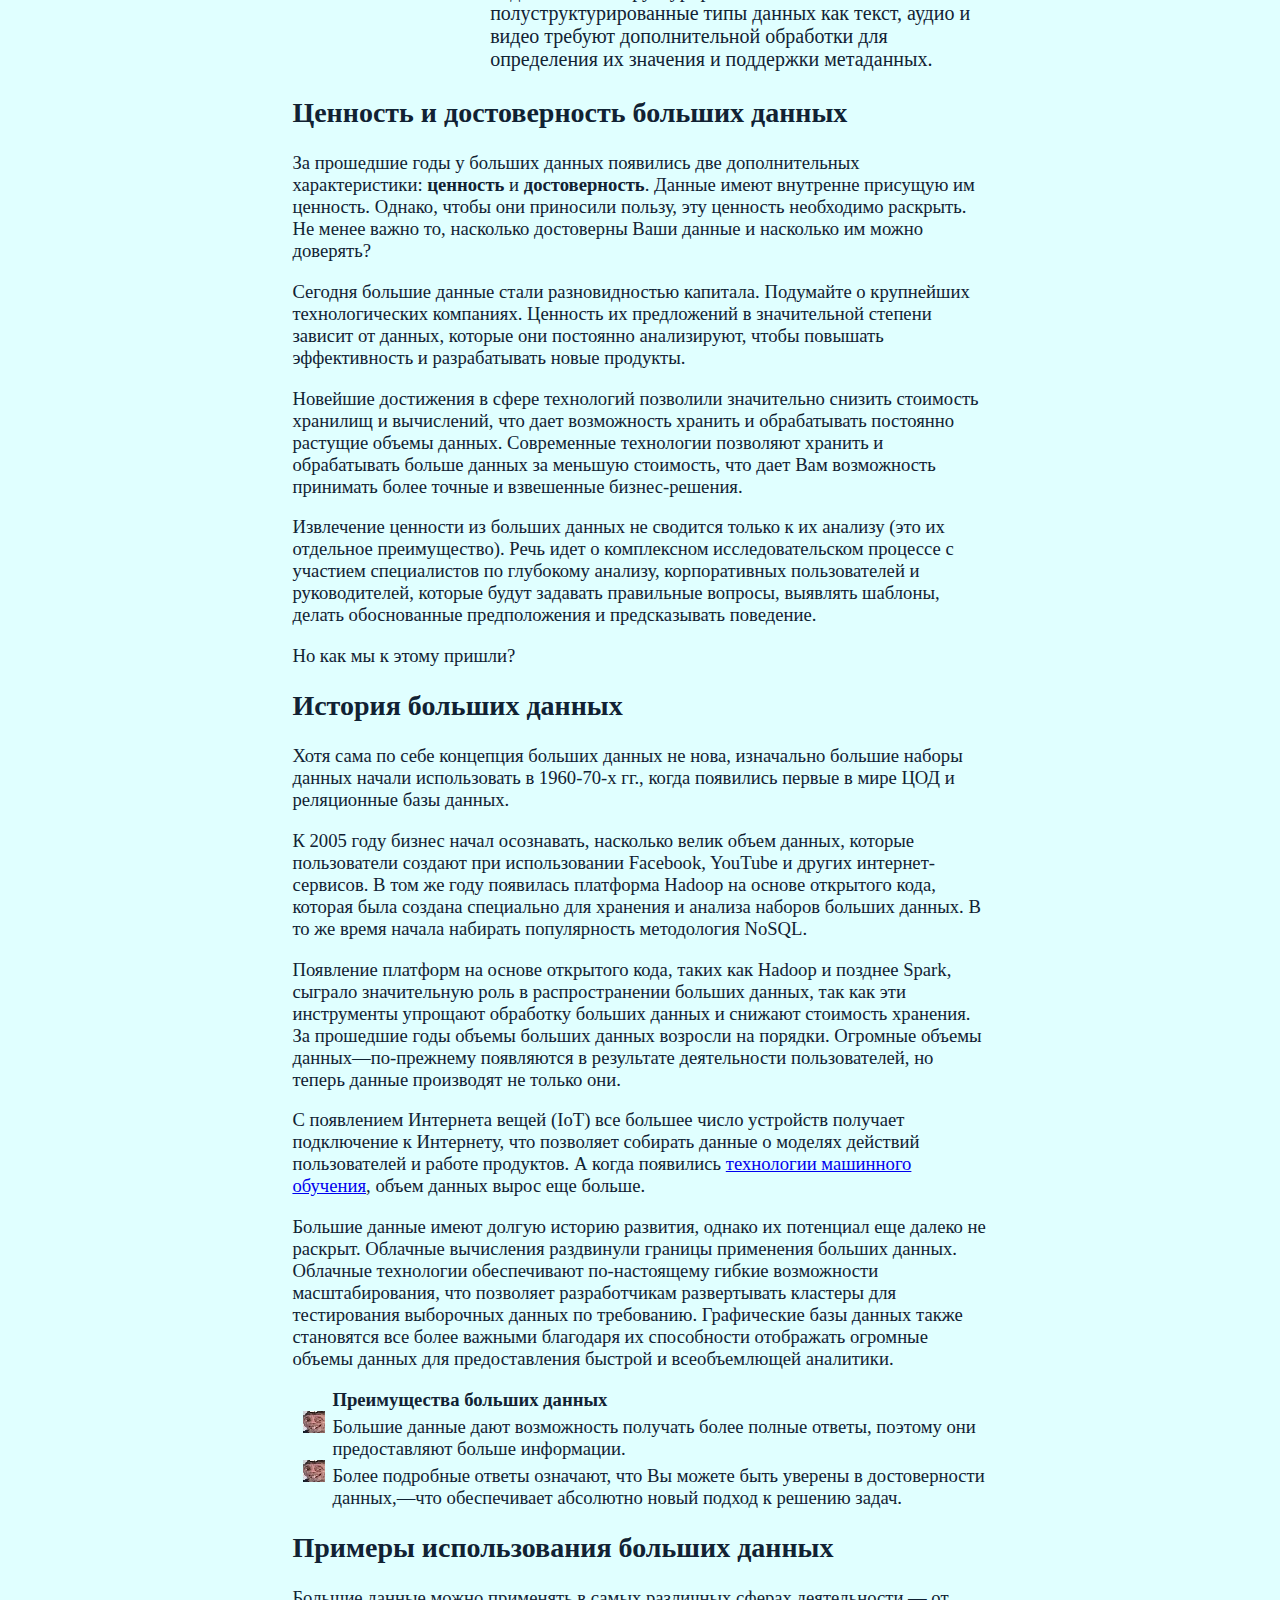
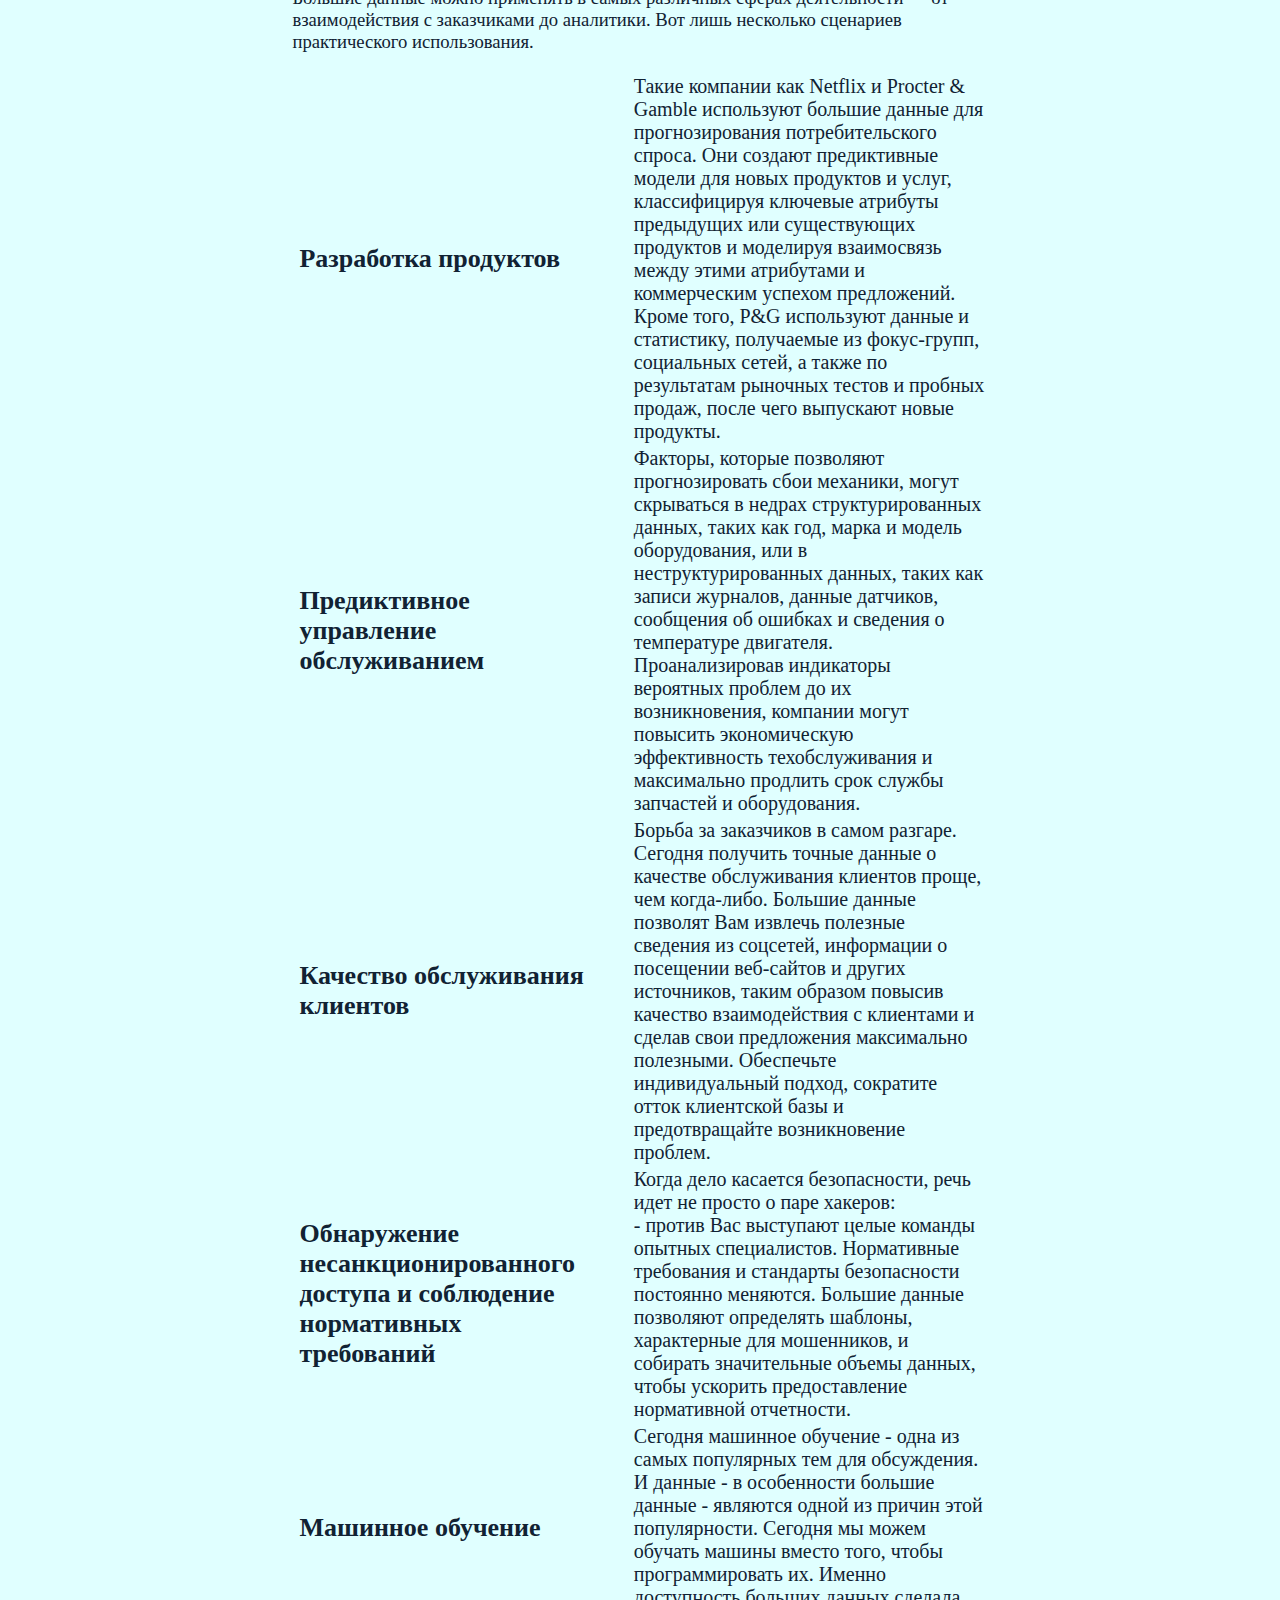
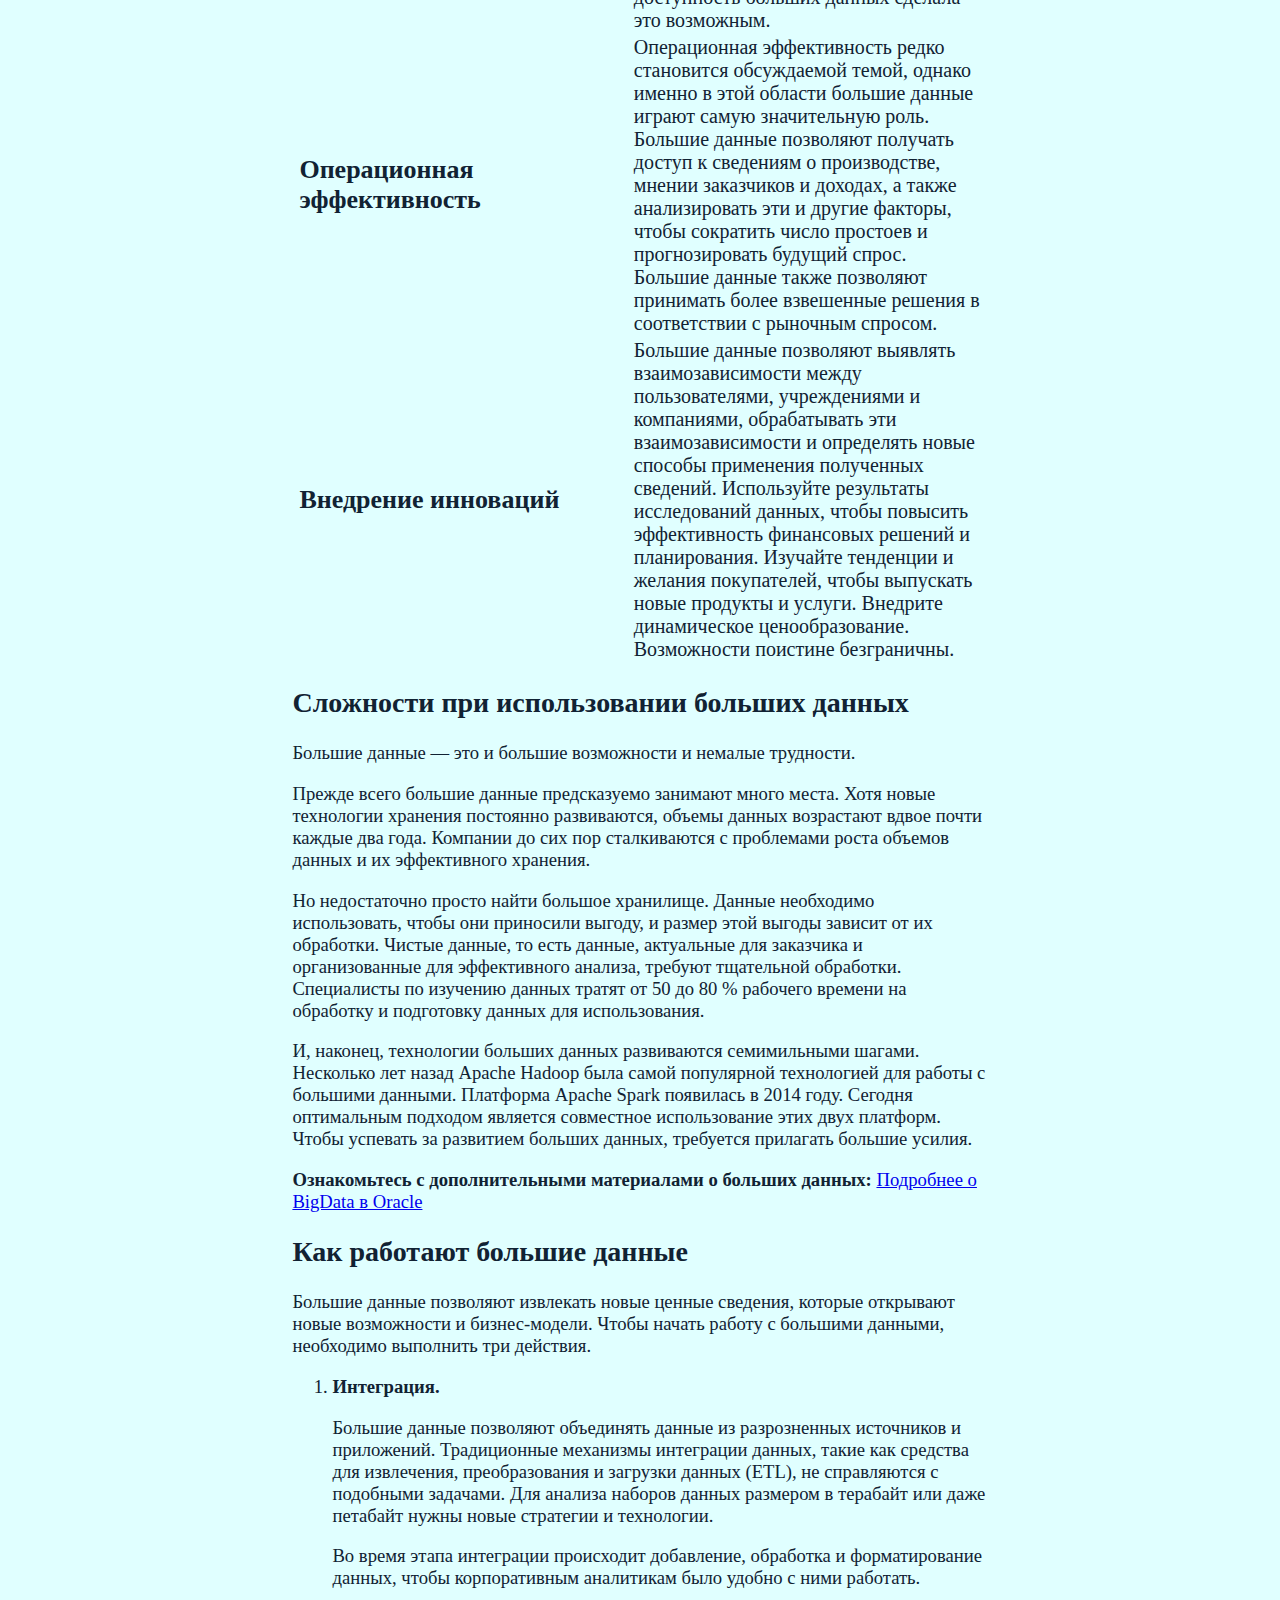
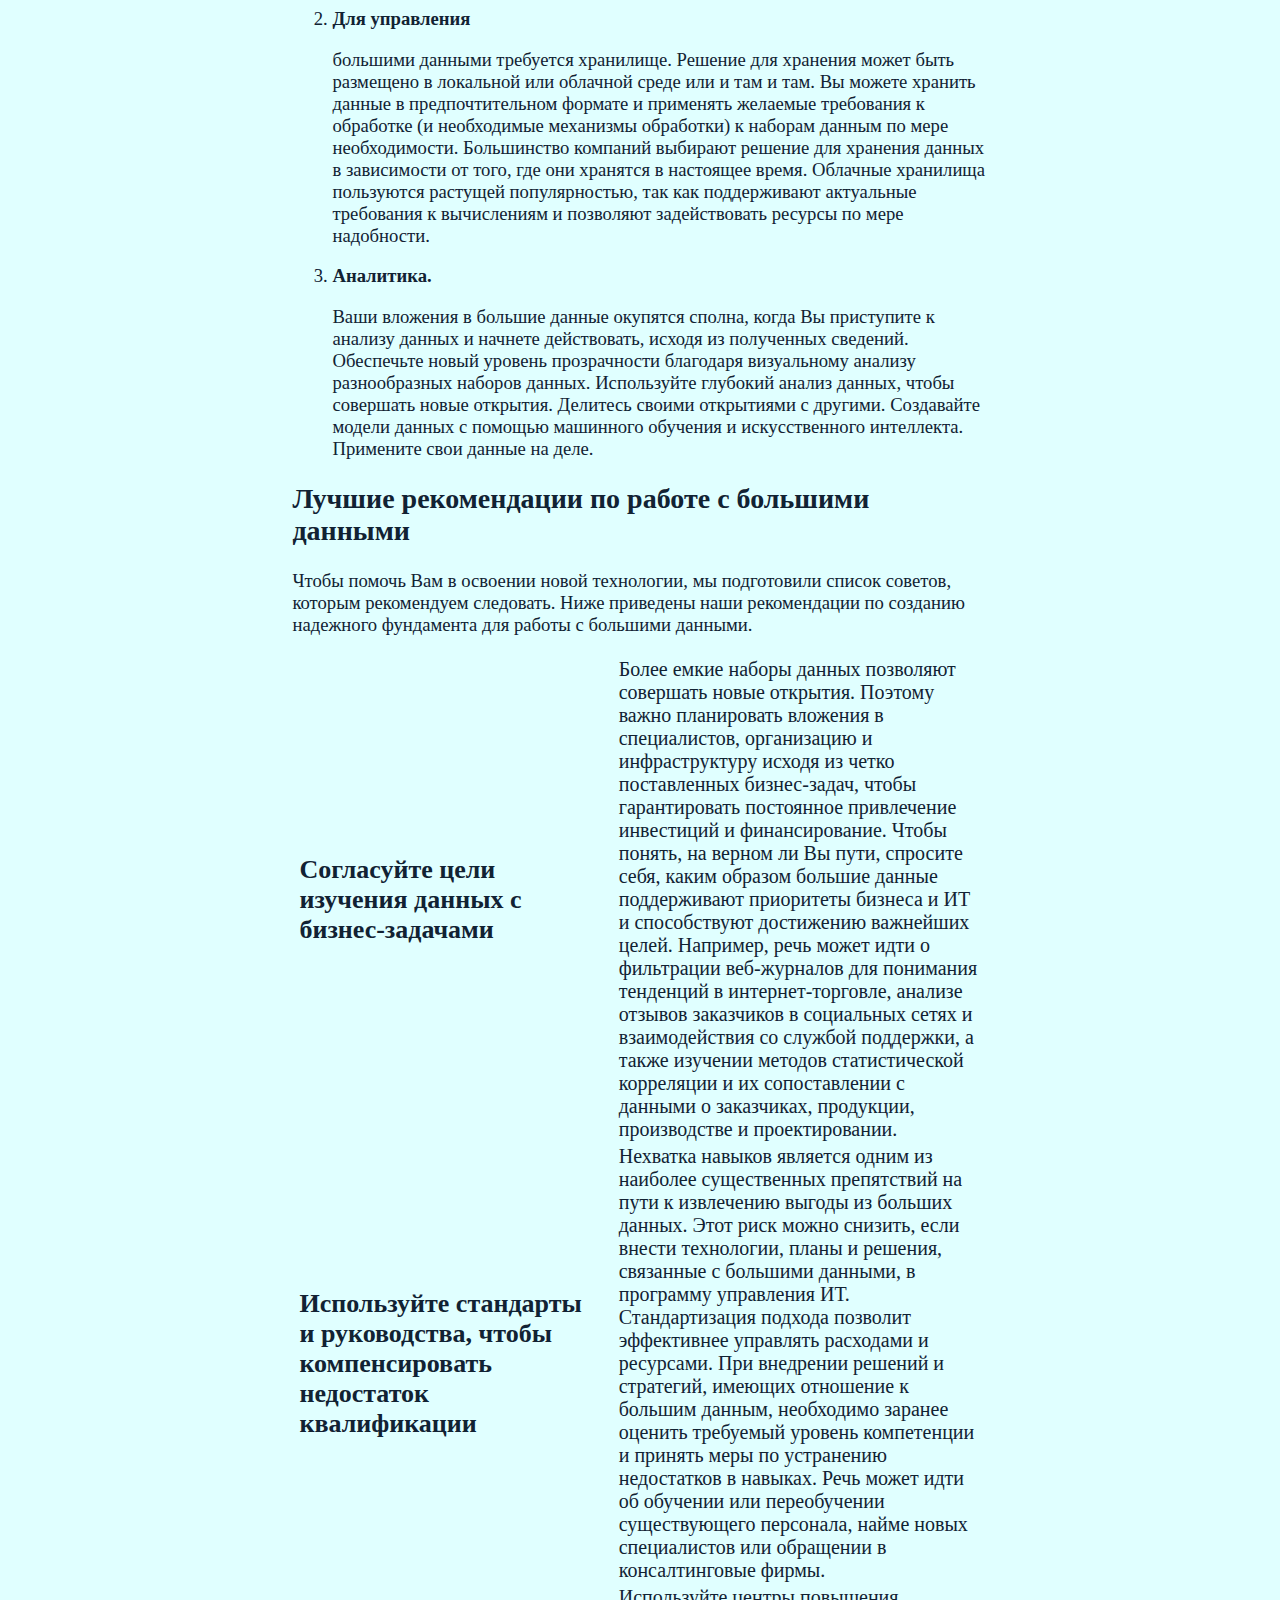
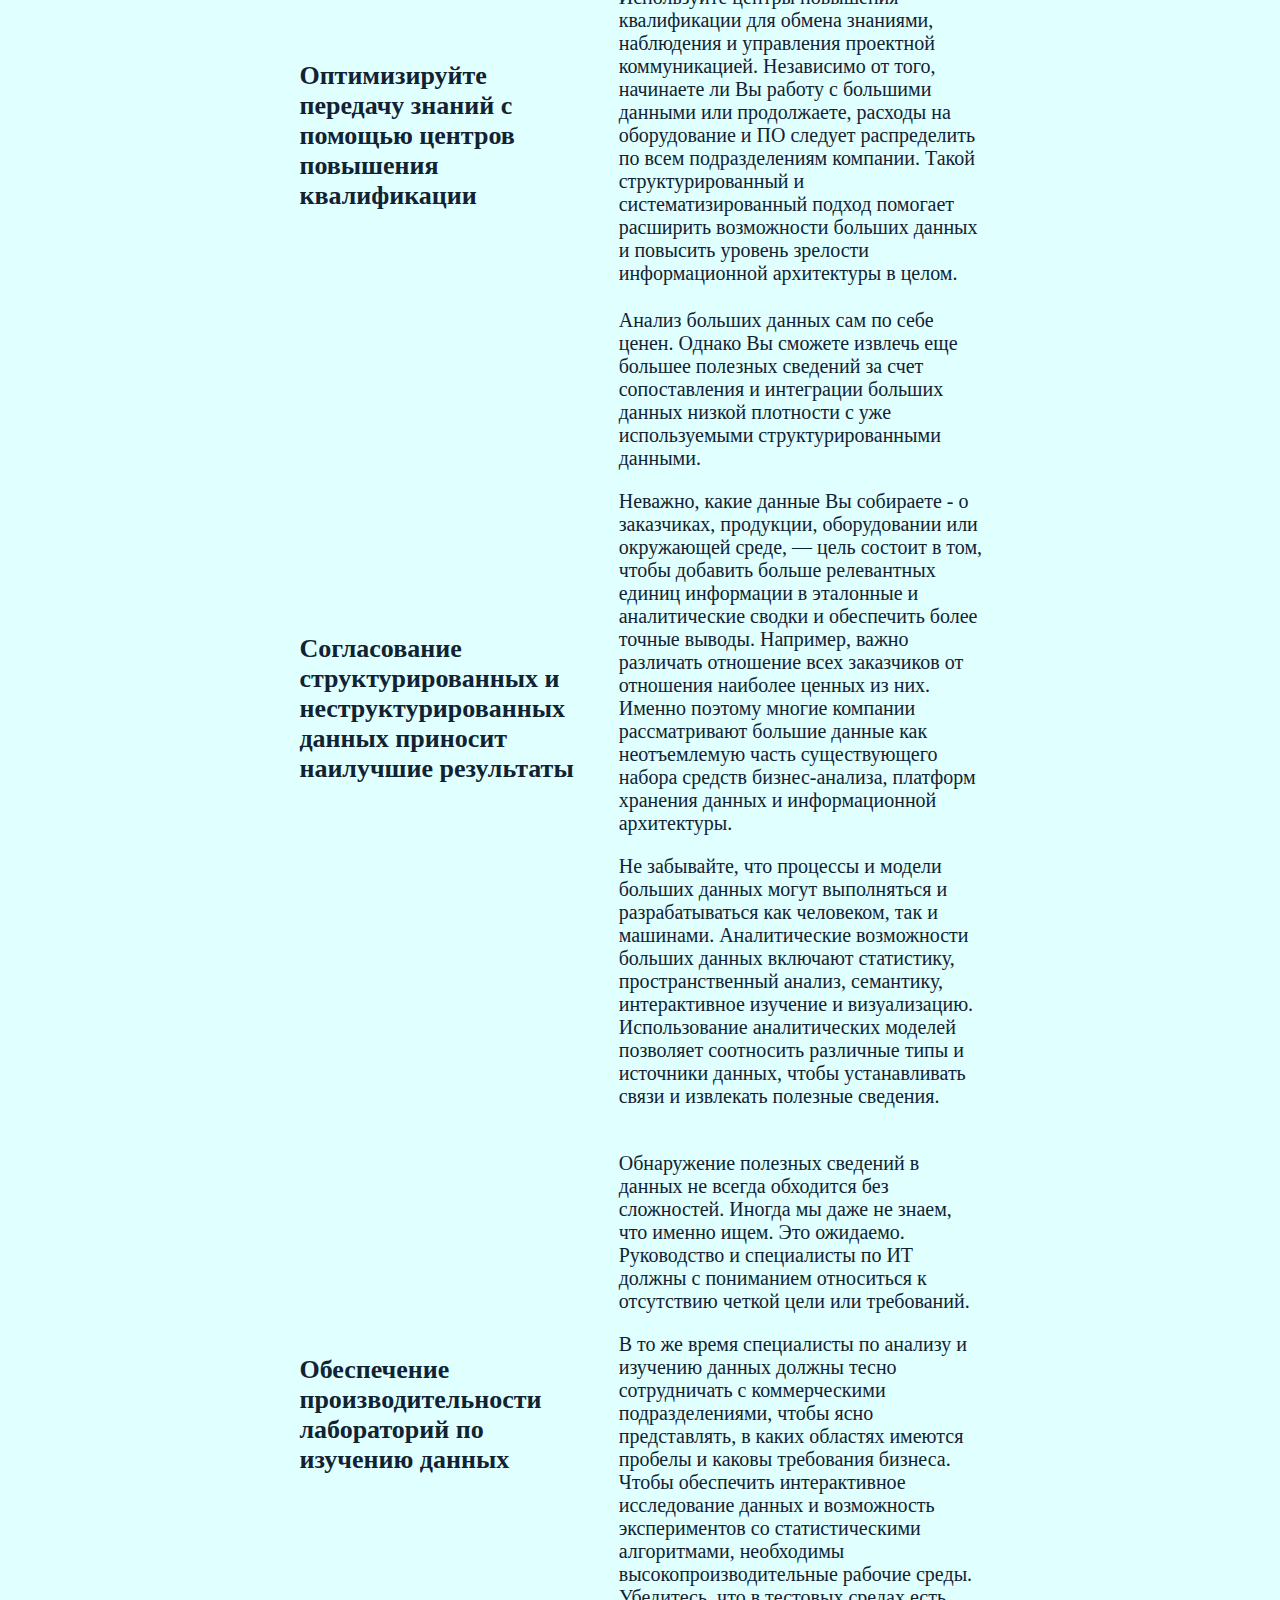
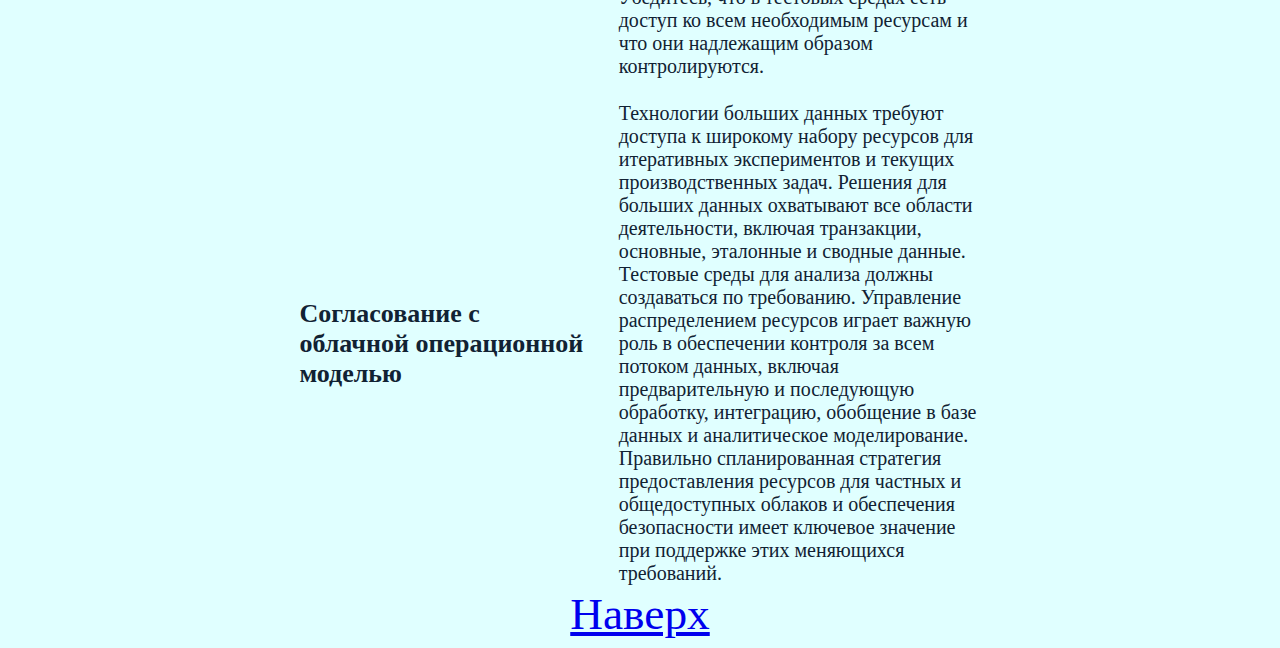
<file: html/html5.html>
<!DOCTYPE html>
<html lang="en">

<head>
    <meta charset="UTF-8">
    <meta http-equiv="X-UA-Compatible" content="IE=edge">
    <meta name="viewport" content="width=device-width, initial-scale=1.0">
    <link rel="stylesheet" type="text/css" href="../css/style.css">
    <script src="../JS/lab4_scripts.js"></script>
    <title>Страница с HTML5</title>
    <a name="top"></a>
    <script type="text/javascript">
        function popBox() {
            alert("Александров Павел Иванович\nгр.4931")
        }
        function bigben() {
            var datecur, hour, minute; var time = "";

            datecur = new Date();
            hour = datecur.getHours();
            minute = datecur.getMinutes();
            sec = datecur.getSeconds();

            time = ((hour < 10) ? "0" : "") + hour + "_";
            time += ((minute < 10) ? "0" : ":_") + minute;
            time += ((sec < 10) ? "0" : ":_") + sec;

            tmr = document.getElementById('tmr');
            tmr.innerText = time;
        }
    </script>
</head>

<body>
    <header>
        <a href="index.html"> <img src="../img/header_logo.jpg" alt="Большие данные Bit Data"> </a>
    </header>
    <nav>
        <a href="index.html">Главная страница</a>
        <a href="html5.html">Страница с HTML5</a>
        <a href="sources.html">Использованные источники</a>
        <a href="script.html">Скрипт JS</a>
        <a href="form.html">Регистрация на курс</a>
        <a href="lab6.php">Библиотека</a>
        <a href="final_step.html">Список вакансий</a>
    </nav>
    <aside>
        <ul>
            <lh>Содержание</lh>
            <li><a href="#l1">Определение больших данных</a></li>
            <li><a href="#l2">Основные свойства больших данных</a></li>
            <li><a href="#l3">Ценность и достоверность больших данных</a></li>
            <li><a href="#l4">История больших данных</a></li>
            <li><a href="#l5">Примеры использования больших данных</a></li>
            <li><a href="#l6">Сложности при использовании больших данных</a></li>
            <li><a href="#l7">Как работают большие данные</a></li>
            <li><a href="#l8">Лучшие рекомендации по работе с большими данными</a></li>
        </ul>
        <button onclick="popBox()">Об авторе</button>
    </aside>
    <article>
        <h1>Что такое большие данные?</h1>
        <section>
            <h2><a name="l1">Определение больших данных</a></h2>
            <p>
                Большие данные: <em>что именно обозначает</em> этот термин?
            </p>
            <p>
                Большие данные — это разнообразные данные, которые поступают с постоянно растущей скоростью и объем
                которых
                постоянно растет.
                Таким образом, три основных свойства больших данных — разнообразие, высокая скорость поступления и
                большой
                объем.
            </p>
            <p>
                Если говорить простыми словами, большие данные — это более емкие и сложные наборы данных, особенно из
                нестандартных источников.
                Размер этих наборов данных настолько велик, что традиционные программы для обработки не могут с ними
                справиться.
                Но эти огромные объемы данных можно использовать для решения бизнес-задач, которые раньше казались
                слишком
                сложными.
            </p>
        </section>
        <section>
            <h2><a name="l2">Основные свойства больших данных</a></h2>
            <table>
                <tr>
                    <th>Объем</th>
                    <td>Количество данных — важный фактор. При работе с большими данными Вам потребуется обрабатывать
                        внушительные объемы неструктурированных данных низкой плотности.
                        Ценность таких данных не всегда известна. Это могут быть данные каналов Twitter, данные
                        посещаемости
                        веб-страниц,
                        а также данные мобильных приложений, сетевой трафик, данные датчиков.
                        В некоторые компании могут поступать десятки терабайт данных, в другие — сотни петабайт.</td>
                </tr>
                <tr>
                    <th>
                        Скорость
                    </th>
                    <td>
                        Скорость в данном контексте — это скорость приема данных и, возможно, действий на их основе.
                        Обычно высокоскоростные
                        потоки данных поступают прямо в оперативную память, а не записываются на диск. Некоторые «умные»
                        продукты,
                        функционирующие на основе Интернета, работают в режиме реального или практически реального
                        времени. Соответственно,
                        такие данные требуют оценки и действий в реальном времени.
                    </td>
                </tr>
                <tr>
                    <th>
                        Разнообразие
                    </th>
                    <td>
                        Разнообразие означает, что доступные данные принадлежат к разным типам. Традиционные типы данных
                        структурированы и могут
                        быть сразу сохранены в <a
                            href="https://www.oracle.com/ru/database/what-is-a-relational-database/"
                            target="_blank">реляционной базе данных</a>. С появлением больших данных данные стали
                        поступать в неструктурированном
                        виде. Такие неструктурированные и полуструктурированные типы данных как текст, аудио и видео
                        требуют дополнительной
                        обработки для определения их значения и поддержки метаданных.
                    </td>
                </tr>
            </table>
        </section>
        <section>
            <h2><a name="l3">Ценность и достоверность больших данных</a></h2>
            <p>
                За прошедшие годы у больших данных появились две дополнительных характеристики: <b>ценность</b> и
                <b>достоверность</b>. Данные имеют
                внутренне присущую им ценность. Однако, чтобы они приносили пользу, эту ценность необходимо раскрыть. Не
                менее важно то,
                насколько достоверны Ваши данные и насколько им можно доверять?
            </p>
            <p>
                Сегодня большие данные стали разновидностью капитала. Подумайте о крупнейших технологических компаниях.
                Ценность их
                предложений в значительной степени зависит от данных, которые они постоянно анализируют, чтобы повышать
                эффективность и
                разрабатывать новые продукты.
            </p>
            <p>
                Новейшие достижения в сфере технологий позволили значительно снизить стоимость хранилищ и вычислений,
                что дает
                возможность хранить и обрабатывать постоянно растущие объемы данных. Современные технологии позволяют
                хранить и
                обрабатывать больше данных за меньшую стоимость, что дает Вам возможность принимать более точные и
                взвешенные
                бизнес-решения.
            </p>
            <p>
                Извлечение ценности из больших данных не сводится только к их анализу (это их отдельное преимущество).
                Речь идет о
                комплексном исследовательском процессе с участием специалистов по глубокому анализу, корпоративных
                пользователей и
                руководителей, которые будут задавать правильные вопросы, выявлять шаблоны, делать обоснованные
                предположения и
                предсказывать поведение.
            </p>
            <p>
                Но как мы к этому пришли?
            </p>
        </section>
        <section>
            <h2><a name="l4">История больших данных</a></h2>
            <p>
                Хотя сама по себе концепция больших данных не нова, изначально большие наборы данных начали использовать
                в
                1960-70-х
                гг., когда появились первые в мире ЦОД и реляционные базы данных.
            </p>
            <p>
                К 2005 году бизнес начал осознавать, насколько велик объем данных, которые пользователи создают при
                использовании
                Facebook, YouTube и других интернет-сервисов. В том же году появилась платформа Hadoop на основе
                открытого кода,
                которая
                была создана специально для хранения и анализа наборов больших данных. В то же время начала набирать
                популярность
                методология NoSQL.
            </p>
            <p>
                Появление платформ на основе открытого кода, таких как Hadoop и позднее Spark, сыграло значительную роль
                в
                распространении больших данных, так как эти инструменты упрощают обработку больших данных и снижают
                стоимость
                хранения.
                За прошедшие годы объемы больших данных возросли на порядки. Огромные объемы данных—по-прежнему
                появляются в
                результате
                деятельности пользователей, но теперь данные производят не только они.
            </p>
            <p>
                С появлением Интернета вещей (IoT) все большее число устройств получает подключение к Интернету, что
                позволяет
                собирать
                данные о моделях действий пользователей и работе продуктов. А когда появились <a
                    href="https://www.oracle.com/ru/data-science/what-is-data-science/" target="_blank">
                    технологии машинного обучения</a>, объем данных вырос еще больше.
            </p>
            <p>
                Большие данные имеют долгую историю развития, однако их потенциал еще далеко не раскрыт. Облачные
                вычисления раздвинули
                границы применения больших данных. Облачные технологии обеспечивают по-настоящему гибкие возможности
                масштабирования,
                что позволяет разработчикам развертывать кластеры для тестирования выборочных данных по требованию.
                Графические базы
                данных также становятся все более важными благодаря их способности отображать огромные объемы данных для
                предоставления
                быстрой и всеобъемлющей аналитики.
            </p>
            <ul>
                <lh><b>Преимущества больших данных</b></lh>
                <li>Большие данные дают возможность получать более полные ответы, поэтому они предоставляют больше
                    информации.</li>
                <li>Более подробные ответы означают, что Вы можете быть уверены в достоверности данных,—что обеспечивает
                    абсолютно новый подход к решению задач.</li>
            </ul>
        </section>
        <section>
            <h2><a name="l5">Примеры использования больших данных</a></h2>
            <p>
                Большие данные можно применять в самых различных сферах деятельности — от взаимодействия с заказчиками
                до аналитики. Вот
                лишь несколько сценариев практического использования.
            </p>
            <table>
                <tr>
                    <th>Разработка продуктов</th>
                    <td>
                        Такие компании как Netflix и Procter & Gamble используют большие данные для прогнозирования
                        потребительского
                        спроса. Они
                        создают предиктивные модели для новых продуктов и услуг, классифицируя ключевые атрибуты
                        предыдущих или
                        существующих
                        продуктов и моделируя взаимосвязь между этими атрибутами и коммерческим успехом предложений.
                        Кроме того, P&G
                        используют
                        данные и статистику, получаемые из фокус-групп, социальных сетей, а также по результатам
                        рыночных тестов и
                        пробных
                        продаж, после чего выпускают новые продукты.
                    </td>
                </tr>
                <tr>
                    <th>
                        Предиктивное управление обслуживанием
                    </th>
                    <td>
                        Факторы, которые позволяют прогнозировать сбои механики, могут скрываться в недрах
                        структурированных данных,
                        таких как
                        год, марка и модель оборудования, или в неструктурированных данных, таких как записи журналов,
                        данные
                        датчиков,
                        сообщения об ошибках и сведения о температуре двигателя. Проанализировав индикаторы вероятных
                        проблем до их
                        возникновения, компании могут повысить экономическую эффективность техобслуживания и максимально
                        продлить
                        срок службы
                        запчастей и оборудования.
                    </td>
                </tr>
                <tr>
                    <th>Качество обслуживания клиентов</th>
                    <td>
                        Борьба за заказчиков в самом разгаре. Сегодня получить точные данные о качестве обслуживания
                        клиентов проще,
                        чем когда-либо. Большие данные позволят Вам извлечь полезные сведения из соцсетей, информации о
                        посещении
                        веб-сайтов и других источников, таким образом повысив качество взаимодействия с клиентами и
                        сделав свои
                        предложения максимально полезными. Обеспечьте индивидуальный подход, сократите отток клиентской
                        базы и
                        предотвращайте возникновение проблем.
                    </td>
                </tr>
                <tr>
                    <th>Обнаружение несанкционированного доступа и соблюдение нормативных требований</th>
                    <td>
                        Когда дело касается безопасности, речь идет не просто о паре хакеров:<br>- против Вас выступают
                        целые
                        команды опытных специалистов. Нормативные требования и стандарты безопасности постоянно
                        меняются. Большие
                        данные позволяют определять шаблоны, характерные для мошенников, и собирать значительные объемы
                        данных,
                        чтобы ускорить предоставление нормативной отчетности.
                    </td>
                </tr>
                <tr>
                    <th>Машинное обучение</th>
                    <td>
                        Сегодня машинное обучение - одна из самых популярных тем для обсуждения. И данные - в
                        особенности большие
                        данные - являются одной из причин этой популярности. Сегодня мы можем обучать машины вместо
                        того, чтобы
                        программировать их. Именно доступность больших данных сделала это возможным.
                    </td>
                </tr>
                <tr>
                    <th>Операционная эффективность</th>
                    <td>
                        Операционная эффективность редко становится обсуждаемой темой, однако именно в этой области
                        большие данные
                        играют самую значительную роль. Большие данные позволяют получать доступ к сведениям о
                        производстве, мнении
                        заказчиков и доходах, а также анализировать эти и другие факторы, чтобы сократить число простоев
                        и
                        прогнозировать будущий спрос. Большие данные также позволяют принимать более взвешенные решения
                        в
                        соответствии с рыночным спросом.
                    </td>
                </tr>
                <tr>
                    <th>Внедрение инноваций</th>
                    <td>
                        Большие данные позволяют выявлять взаимозависимости между пользователями, учреждениями и
                        компаниями,
                        обрабатывать эти взаимозависимости и определять новые способы применения полученных сведений.
                        Используйте
                        результаты исследований данных, чтобы повысить эффективность финансовых решений и планирования.
                        Изучайте
                        тенденции и желания покупателей, чтобы выпускать новые продукты и услуги. Внедрите динамическое
                        ценообразование. Возможности поистине безграничны.
                    </td>
                </tr>
            </table>
        </section>
        <section>
            <h2><a name="l6">Сложности при использовании больших данных</a></h2>
            <p>
                Большие данные — это и большие возможности и немалые трудности.
            </p>
            <p>
                Прежде всего большие данные предсказуемо занимают много места. Хотя новые технологии хранения постоянно
                развиваются,
                объемы данных возрастают вдвое почти каждые два года. Компании до сих пор сталкиваются с проблемами
                роста объемов данных
                и их эффективного хранения.
            </p>
            <p>
                Но недостаточно просто найти большое хранилище. Данные необходимо использовать, чтобы они приносили
                выгоду, и размер
                этой выгоды зависит от их обработки. Чистые данные, то есть данные, актуальные для заказчика и
                организованные для
                эффективного анализа, требуют тщательной обработки. Специалисты по изучению данных тратят от 50 до 80 %
                рабочего времени
                на обработку и подготовку данных для использования.
            </p>
            <p>
                И, наконец, технологии больших данных развиваются семимильными шагами. Несколько лет назад Apache Hadoop
                была самой
                популярной технологией для работы с большими данными. Платформа Apache Spark появилась в 2014 году.
                Сегодня оптимальным
                подходом является совместное использование этих двух платформ. Чтобы успевать за развитием больших
                данных, требуется
                прилагать большие усилия.
            </p>
            <p>
                <b>Ознакомьтесь с дополнительными материалами о больших данных:</b>
                <a href="https://www.oracle.com/ru/big-data/" target="_blank">Подробнее о BigData в Oracle</a>
            </p>
        </section>
        <section>
            <h2><a name="l7">Как работают большие данные</a></h2>
            <p>
                Большие данные позволяют извлекать новые ценные сведения, которые открывают новые возможности и
                бизнес-модели.
                Чтобы начать работу с большими данными, необходимо выполнить три действия.
            </p>
            <ol>
                <li>
                    <b>Интеграция.</b>
                    <p>
                        Большие данные позволяют объединять данные из разрозненных источников и приложений. Традиционные
                        механизмы
                        интеграции
                        данных, такие как средства для извлечения, преобразования и загрузки данных (ETL), не
                        справляются с
                        подобными задачами.
                        Для анализа наборов данных размером в терабайт или даже петабайт нужны новые стратегии и
                        технологии.
                    </p>
                    <p>
                        Во время этапа интеграции происходит добавление, обработка и форматирование данных, чтобы
                        корпоративным
                        аналитикам было
                        удобно с ними работать.
                    </p>
                </li>
                <li>
                    <b>Для управления</b>
                    <p>
                        большими данными требуется хранилище. Решение для хранения может быть размещено в локальной или
                        облачной среде или и
                        там
                        и там. Вы можете хранить данные в предпочтительном формате и применять желаемые требования к
                        обработке (и
                        необходимые
                        механизмы обработки) к наборам данным по мере необходимости. Большинство компаний выбирают
                        решение для хранения
                        данных в
                        зависимости от того, где они хранятся в настоящее время. Облачные хранилища пользуются растущей
                        популярностью,
                        так как поддерживают актуальные требования к вычислениям и позволяют задействовать ресурсы по
                        мере надобности.
                    </p>
                </li>
                <li>
                    <b>Аналитика.</b>
                    <p>
                        Ваши вложения в большие данные окупятся сполна, когда Вы приступите к анализу данных и начнете
                        действовать, исходя из
                        полученных сведений. Обеспечьте новый уровень прозрачности благодаря визуальному анализу
                        разнообразных наборов данных.
                        Используйте глубокий анализ данных, чтобы совершать новые открытия. Делитесь своими открытиями с
                        другими. Создавайте
                        модели данных с помощью машинного обучения и искусственного интеллекта. Примените свои данные на
                        деле.
                    </p>
                </li>
            </ol>
        </section>
        <section>
            <h2><a name="l8">Лучшие рекомендации по работе с большими данными</a></h2>
            <p>
                Чтобы помочь Вам в освоении новой технологии, мы подготовили список советов, которым рекомендуем
                следовать. Ниже
                приведены наши рекомендации по созданию надежного фундамента для работы с большими данными.
            </p>
            <table>
                <tr>
                    <th>Согласуйте цели изучения данных с бизнес-задачами</th>
                    <td>
                        Более емкие наборы данных позволяют совершать новые открытия. Поэтому важно планировать вложения
                        в специалистов,
                        организацию и инфраструктуру исходя из четко поставленных бизнес-задач, чтобы гарантировать
                        постоянное привлечение
                        инвестиций и финансирование. Чтобы понять, на верном ли Вы пути, спросите себя, каким образом
                        большие данные
                        поддерживают приоритеты бизнеса и ИТ и способствуют достижению важнейших целей. Например, речь
                        может идти о фильтрации
                        веб-журналов для понимания тенденций в интернет-торговле, анализе отзывов заказчиков в
                        социальных сетях и взаимодействия
                        со службой поддержки, а также изучении методов статистической корреляции и их сопоставлении с
                        данными о заказчиках,
                        продукции, производстве и проектировании.
                    </td>
                </tr>
                <tr>
                    <th>Используйте стандарты и руководства, чтобы компенсировать недостаток квалификации</th>
                    <td>
                        Нехватка навыков является одним из наиболее существенных препятствий на пути к извлечению выгоды
                        из больших данных. Этот
                        риск можно снизить, если внести технологии, планы и решения, связанные с большими данными, в
                        программу управления ИТ.
                        Стандартизация подхода позволит эффективнее управлять расходами и ресурсами. При внедрении
                        решений и стратегий, имеющих
                        отношение к большим данным, необходимо заранее оценить требуемый уровень компетенции и принять
                        меры по устранению
                        недостатков в навыках. Речь может идти об обучении или переобучении существующего персонала,
                        найме новых специалистов
                        или обращении в консалтинговые фирмы.
                    </td>
                </tr>
                <tr>
                    <th>Оптимизируйте передачу знаний с помощью центров повышения квалификации</th>
                    <td>
                        Используйте центры повышения квалификации для обмена знаниями, наблюдения и управления проектной
                        коммуникацией.
                        Независимо от того, начинаете ли Вы работу с большими данными или продолжаете, расходы на
                        оборудование и ПО следует
                        распределить по всем подразделениям компании. Такой структурированный и систематизированный
                        подход помогает расширить
                        возможности больших данных и повысить уровень зрелости информационной архитектуры в целом.
                    </td>
                </tr>
                <tr>
                    <th>Согласование структурированных и неструктурированных данных приносит наилучшие результаты</th>
                    <td>
                        <p>
                            Анализ больших данных сам по себе ценен. Однако Вы сможете извлечь еще большее полезных
                            сведений за счет
                            сопоставления и интеграции больших данных низкой плотности с уже используемыми
                            структурированными данными.
                        </p>
                        <p>
                            Неважно, какие данные Вы собираете - о заказчиках, продукции, оборудовании или окружающей
                            среде, — цель
                            состоит в том, чтобы добавить больше релевантных единиц информации в эталонные и
                            аналитические сводки и
                            обеспечить более точные выводы. Например, важно различать отношение всех заказчиков от
                            отношения наиболее
                            ценных из них. Именно поэтому многие компании рассматривают большие данные как неотъемлемую
                            часть
                            существующего набора средств бизнес-анализа, платформ хранения данных и информационной
                            архитектуры.
                        </p>
                        <p>
                            Не забывайте, что процессы и модели больших данных могут выполняться и разрабатываться как
                            человеком, так и
                            машинами. Аналитические возможности больших данных включают статистику, пространственный
                            анализ, семантику,
                            интерактивное изучение и визуализацию. Использование аналитических моделей позволяет
                            соотносить различные
                            типы и источники данных, чтобы устанавливать связи и извлекать полезные сведения.
                        </p>
                    </td>
                </tr>
                <tr>
                    <th>Обеспечение производительности лабораторий по изучению данных</th>
                    <td>
                        <p>
                            Обнаружение полезных сведений в данных не всегда обходится без сложностей. Иногда мы даже не
                            знаем, что именно ищем. Это
                            ожидаемо. Руководство и специалисты по ИТ должны с пониманием относиться к отсутствию четкой
                            цели или требований.
                        </p>
                        <p>
                            В то же время специалисты по анализу и изучению данных должны тесно сотрудничать с
                            коммерческими подразделениями, чтобы
                            ясно представлять, в каких областях имеются пробелы и каковы требования бизнеса. Чтобы
                            обеспечить интерактивное
                            исследование данных и возможность экспериментов со статистическими алгоритмами, необходимы
                            высокопроизводительные
                            рабочие среды. Убедитесь, что в тестовых средах есть доступ ко всем необходимым ресурсам и
                            что они надлежащим образом
                            контролируются.
                        </p>
                    </td>
                </tr>
                <tr>
                    <th>Согласование с облачной операционной моделью</th>
                    <td>Технологии больших данных требуют доступа к широкому набору ресурсов для итеративных
                        экспериментов и текущих
                        производственных задач. Решения для больших данных охватывают все области деятельности, включая
                        транзакции,
                        основные, эталонные и сводные данные. Тестовые среды для анализа должны создаваться по
                        требованию. Управление
                        распределением ресурсов играет важную роль в обеспечении контроля за всем потоком данных,
                        включая предварительную и
                        последующую обработку, интеграцию, обобщение в базе данных и аналитическое моделирование.
                        Правильно спланированная
                        стратегия предоставления ресурсов для частных и общедоступных облаков и обеспечения безопасности
                        имеет ключевое
                        значение при поддержке этих меняющихся требований.</td>
                </tr>
            </table>
        </section>
    </article>
    <footer>
        <a href="#top">Наверх</a>
    </footer>
</body>

</html>
</file>
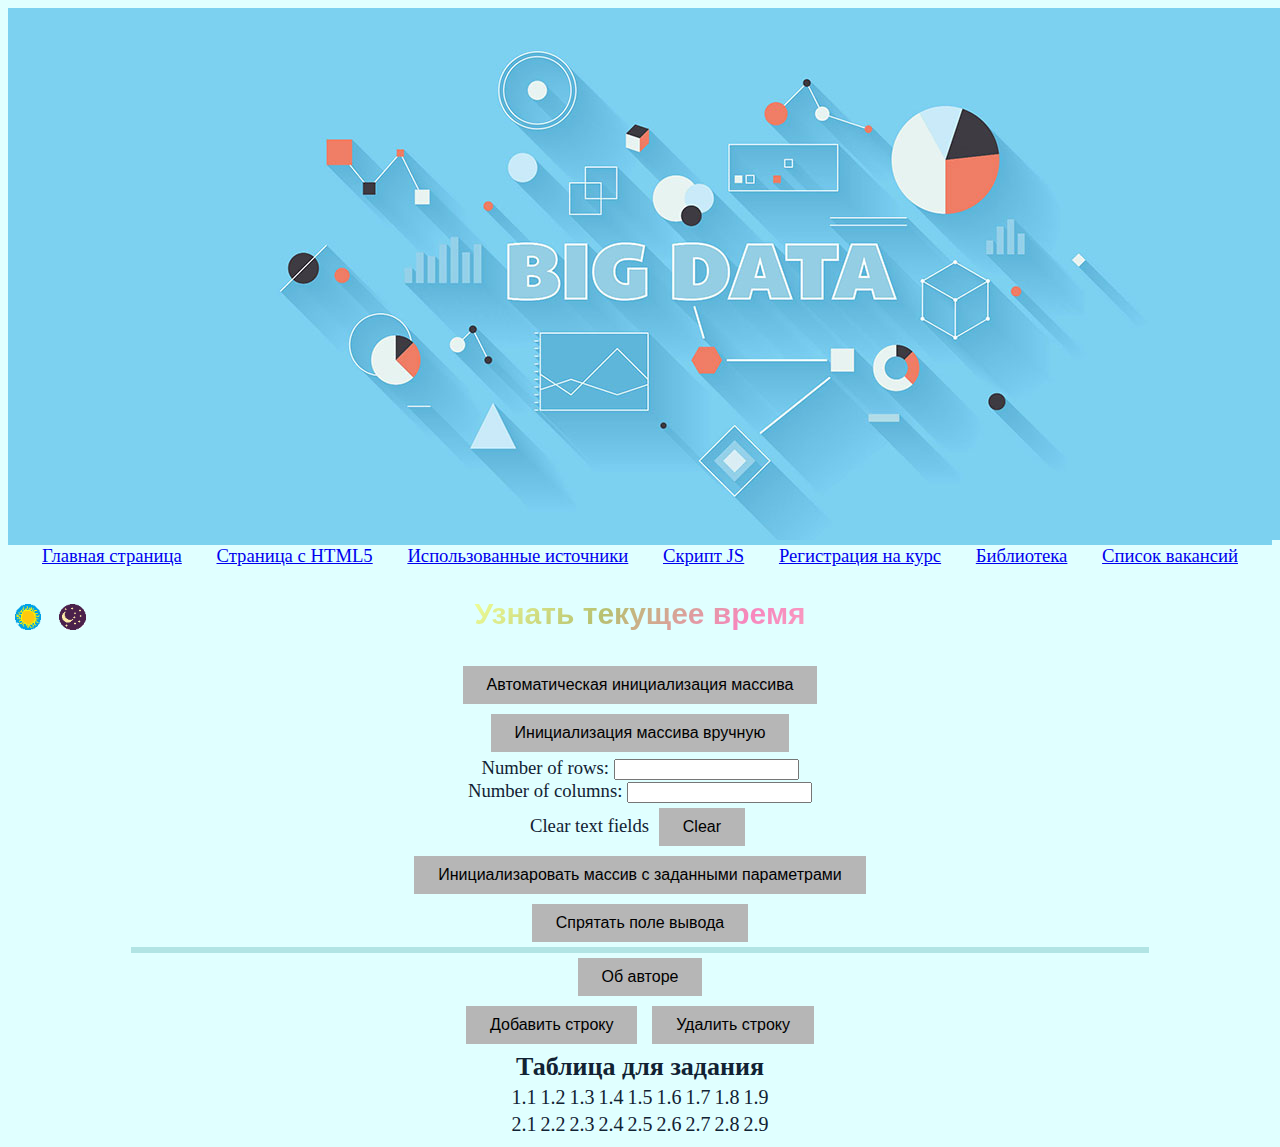
<file: html/script.html>
<!DOCTYPE html>
<html lang="en">

<head>
    <meta charset="UTF-8">
    <meta http-equiv="X-UA-Compatible" content="IE=edge">
    <meta name="viewport" content="width=device-width, initial-scale=1.0">
    <link rel="stylesheet" type="text/css" href="../css/style.css">
    <title>Скрипт JS</title>
    <a name="top"></a>
    <script src="../JS/lab4_scripts.js"></script>
    <script type="text/javascript">
        function time() {
            var datecur, hour, minute; var time = "";

            datecur = new Date();
            hour = datecur.getHours();
            minute = datecur.getMinutes();
            time = "Сейчас ";
            time += ((hour < 10) ? "0" : null) + hour;
            if (hour === 1 || hour === 21)
                time += ' час ';
            else if ((hour > 1 && hour < 5) || (hour == 22) || hour == 23)
                time += ' часа ';
            else
                time += ' часов ';
            time += ((minute < 10) ? "0" : null) + minute;
            if ((minute % 10 > 1) && (minute % 10 < 5) && ((minute != 12) || (minute != 13) || (minute != 14)))
                time += ' минуты';
            else if ((minute % 10 === 1) && (minute != 11))
                time += ' минута';
            else
                time += ' минут';
            tmr = document.getElementsByTagName('label')[0];
            tmr.innerText = time;
        }
        function hide_time() {
            var time;
            time = "Узнать текущее время";
            tmt = document.getElementsByTagName('label')[0];
            tmr.innerText = time;
        }

        function timer_reset() {
            t = clearTimeout(t);
            t = setTimeout("hide_time()", 3500);
        }
    </script>
</head>

<body>
    <header>
        <a href="index.html"> <img src="../img/header_logo.jpg" alt="Большие данные Bit Data"> </a>
    </header>
    <nav>
        <a href="index.html">Главная страница</a>
        <a href="html5.html">Страница с HTML5</a>
        <a href="sources.html">Использованные источники</a>
        <a href="script.html">Скрипт JS</a>
        <a href="form.html">Регистрация на курс</a>
        <a href="lab6.php">Библиотека</a>
        <a href="final_step.html">Список вакансий</a>
    </nav>
    <aside>
        <div class="toggle-container">
            <button class="theme-btn light" onclick="setTheme('light')" title="Light mode">
                <img src="../img/sun.png" alt="sun">
            </button>
            <button class="theme-btn dark" onclick="setTheme('dark')" title="Dark mode">
                <img src="../img/moon.png" alt="moon">
            </button>
        </div>
    </aside>
    <div id="time_label_div">
        <label id="time_label" onmouseover="time()" onmouseout="timer_reset()"> Узнать текущее время</label>
    </div>
    <div id="script_content">
        <button class="btn" id="auto_init_button"
            onclick="matrix_array(document.getElementById('rows').value, document.getElementById('columns').value, true)"></a>Автоматическая
            инициализация массива</button><br>
        <button class="btn" id="manual_init_button" onclick="enableInput()">Инициализация массива вручную</button><br>
        Number of rows: <input id="rows"><br>
        Number of columns: <input id="columns"><br>
        Clear text fields
        <button class="btn" id="clear_fields"
            onclick="document.getElementById('rows').value = null, document.getElementById('columns').value = null">Clear</button><br>
        <button class="btn" id="init_array"
            onclick="matrix_array(document.getElementById('rows').value, document.getElementById('columns').value, false)">Инициализаровать
            массив с заданными параметрами</button><br>
        <button class="btn" id="clear_button" onclick="flip_flop_display_field()">Спрятать поле вывода</button><br>
        <div id="array_area"></div>
        <button class="btn" onclick="popBox()">Об авторе</button>
    </div>
    <div id="for_table">
        <button class="btn" onclick="insertRow()">Добавить строку</button>
        <button class="btn" id="btn_delete" onclick="deleteRow()">Удалить строку</button>
        <table id="table_for_the_task" align="center">
            <thead>
                <tr>
                    <th colspan="9">Таблица для задания</th>
                </tr>
            </thead>
            <tbody>
                <tr>
                    <td>1.1</td>
                    <td>1.2</td>
                    <td>1.3</td>
                    <td>1.4</td>
                    <td>1.5</td>
                    <td>1.6</td>
                    <td>1.7</td>
                    <td>1.8</td>
                    <td>1.9</td>
                </tr>
                <tr>
                    <td>2.1</td>
                    <td>2.2</td>
                    <td>2.3</td>
                    <td>2.4</td>
                    <td>2.5</td>
                    <td>2.6</td>
                    <td>2.7</td>
                    <td>2.8</td>
                    <td>2.9</td>
                </tr>
            </tbody>
        </table>
    </div>

</body>

</html>
</file>
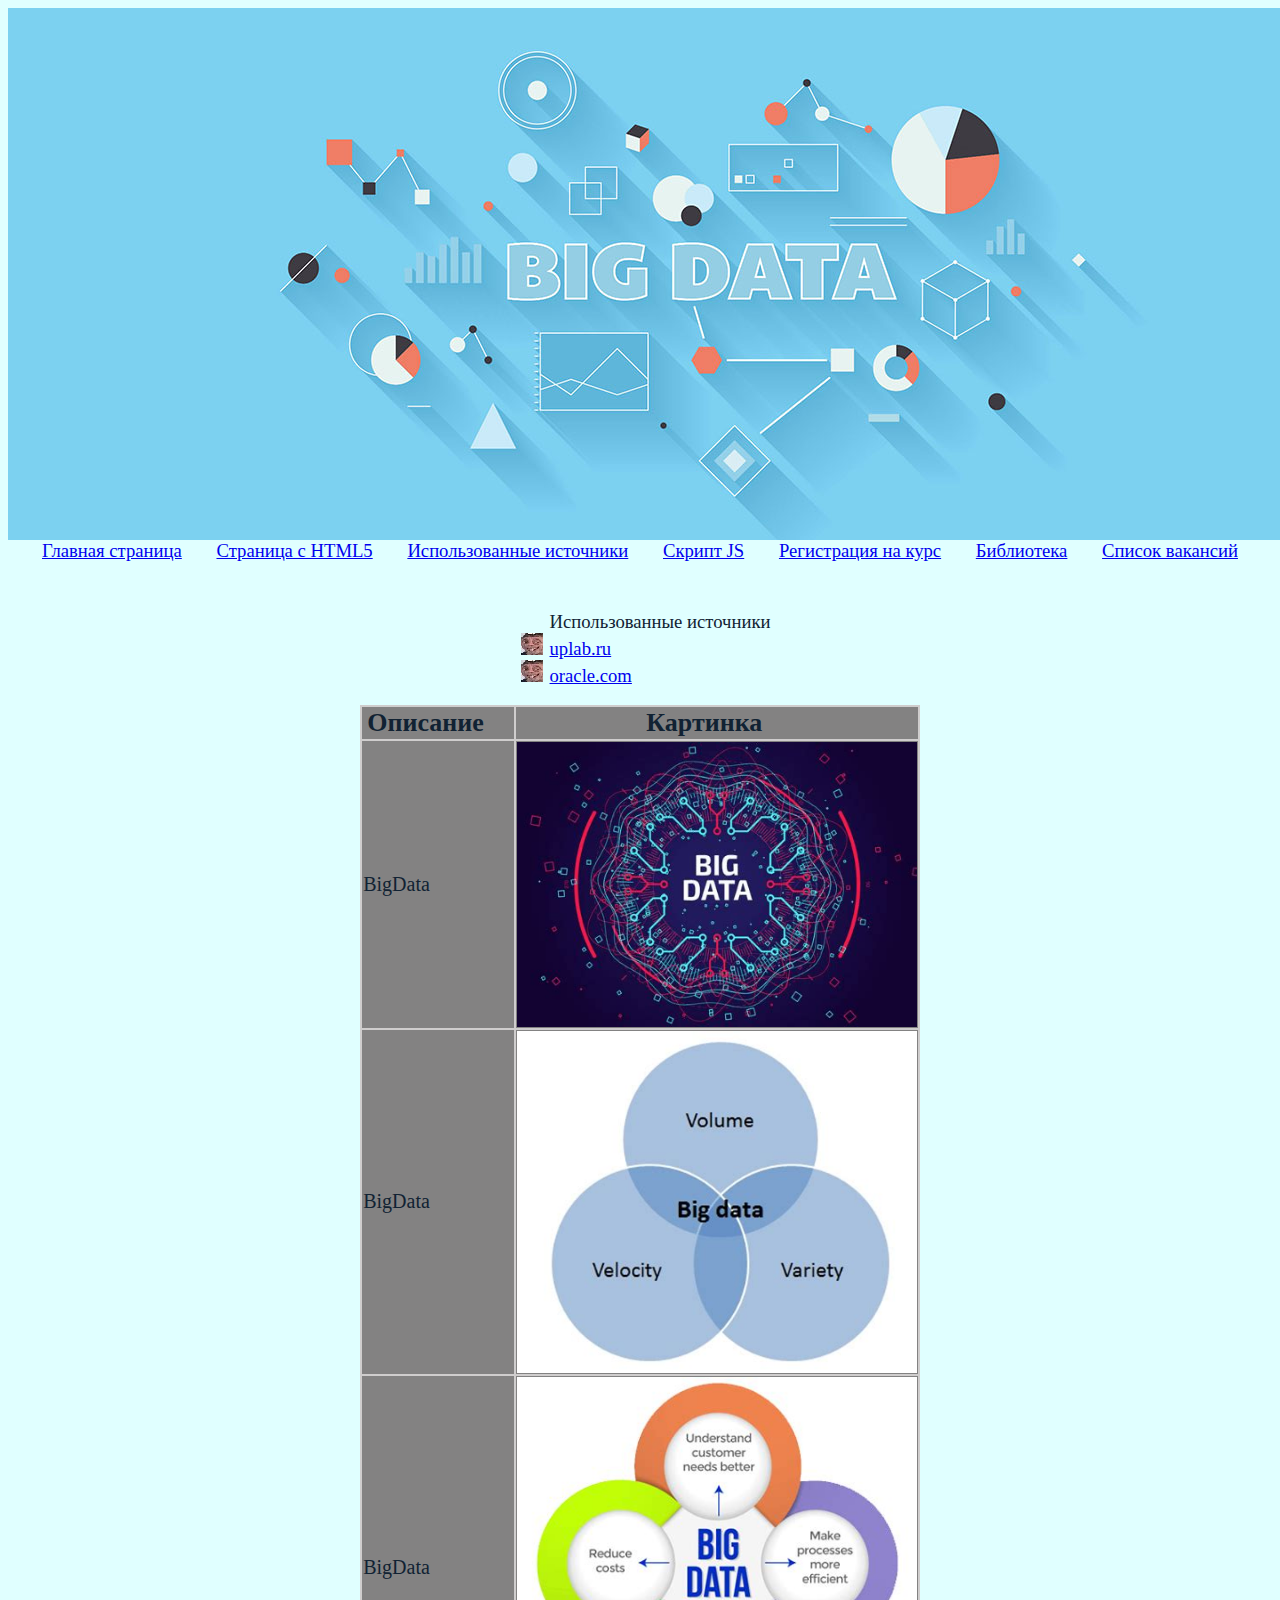
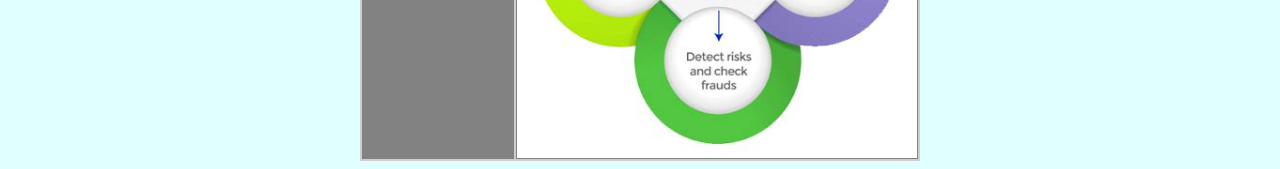
<file: html/sources.html>
<html>
<html lang="en">

<head>
    <meta charset="UTF-8">
    <meta http-equiv="X-UA-Compatible" content="IE=edge">
    <meta name="viewport" content="width=device-width, initial-scale=1.0">
    <link rel="stylesheet" type="text/css" href="../css/style.css">
    <script src="../JS/lab4_scripts.js"></script>
    <title>Использованные источники</title>
</head>
<body>
    <header>
        <a href="index.html"> <img src="../img/header_logo.jpg" class="header_logo" alt="Большие данные Bit Data"> </a>
    </header>
    <nav>
        <a href="index.html">Главная страница</a>
        <a href="html5.html">Страница с HTML5</a>
        <a href="sources.html">Использованные источники</a>
        <a href="script.html">Скрипт JS</a>
        <a href="form.html">Регистрация на курс</a>
        <a href="lab6.php">Библиотека</a>
        <a href="final_step.html">Список вакансий</a>
    </nav>
    <article>
        <section style="display: flex; justify-content: center">
            <ul>
                <lh>Использованные источники</lh>
                <li><a href="https://www.uplab.ru/blog/big-data-technologies/" target="_blank">uplab.ru</a></li>
                <li><a href="https://www.oracle.com/ru/big-data/what-is-big-data/" target="_blank">oracle.com</a></li>
            </ul>
        </section>
        <section>
            <table align="center" class="source_table">
                <tr>
                    <th>Описание</th>
                    <th>Картинка</th>
                </tr>
                <tr>
                    <td>BigData</td>
                    <td><a href="../img/bigdata1.jpg" target="_blank"><img src="../img/bigdata1.jpg"></a></td>
                </tr>
                <tr>
                    <td>BigData</td>
                    <td><a href="../img/bigdata2.jpg" target="_blank"><img src="../img/bigdata2.jpg"></a></td>
                </tr>
                <tr>
                    <td>BigData</td>
                    <td><a href="../img/bigdata3.jpg" target="_blank"><img src="../img/bigdata3.jpg"></a></td>
                </tr>
            </table>
        </section>
    </article>
</body>

</html>
</file>
<file: css/style.css>
body{
  font-size: 14pt;
  background-color: var(--bg-color);
  color: var(--text-color);
}
#navigation, nav{
  text-align: center;
  margin-bottom: 30px;
}
#navigation a{
  display: inline-block;
  margin: 0px 15px;
  margin-top: 0px;
}
.img{
  text-align: center;
}
#left_panel, aside{
  position: fixed;
  float: left;
  width: 20%;
}
#content{
  margin: auto;
  width: 60%;
}
#right_panel{
  float: right;
  width: 20%;
}
#footer, footer{
  text-align: center;
  font-size: 12mm;
}
header{
  background-color: rgb(124, 210, 238);
  text-align: center;
}
nav a{
  display: inline-block;
  margin: 0px 15px;
}
article h1 {
  font-size: 30pt;
  text-align: center;
}
article{
  margin: auto;
  width: 55%;
}


section table th{
  padding-left: 5px;
  padding-right: 30px;
  text-align: left;
}
ul{
  list-style-image: url('../img/list_dot.jpg');
}
a:visited{
  color: #047700;
}
#navigation a:hover, nav a:hover{
  text-transform: uppercase;
}
a:hover{
  text-decoration: none;
}
.source_table th{
  text-align: center;
}
.source_table{
  background-color: #cfcdcd;
}
.source_table tr{
  background-color: #838282;
}
.source_table a img{
  width: 400px;
}
.btn{
  transition-duration: 0.4s;
  background-color: rgb(182, 182, 182);
  color: black;
  border: none;
  padding: 10px 24px;
  margin: 5px;
  font-size: 16px;
}
.btn:hover {
  background-color: #2bcc2b;
  color: black;
  cursor:pointer;
}
.btn:hover:disabled {
  background-color: #ff2525;
  color: black;
  cursor:default;
}
#script_content {
  text-align: center;
}
button:disabled {
  background-color: #ff2525;
  cursor:default;
}
#array_area {
  margin: auto;
  width: 80%;
  text-align: left;
  background-color: #b1e4e4;
  padding: 3px;
}
#time_label_div {
  text-align: center;
  margin-bottom: 30px;
}
#for_table {
  text-align: center;
}
#time_label {
	background: linear-gradient(-45deg, 
  #e4ccf6,
  #9b6df6,
  #4641f4,
  #ffc486d7,
  #fbb2c2,
  #f787be,
  #a7a736b6,
  #f5ff6ab2
);

	background-size: 300%;
	font-family: Arial, Helvetica, sans-serif;
	font-weight: 900;
  font-size: 30px;
	-webkit-background-clip: text;
	-webkit-text-fill-color: transparent;
	animation: animated_text 8s ease-in-out infinite;
	-moz-animation: animated_text 8s ease-in-out infinite;
	-webkit-animation: animated_text 8s ease-in-out infinite;
}

@keyframes animated_text {
	0% { background-position: 0px 50%; }
  25% { background-position: 50% 75%; }
	50% { background-position: 100% 50%; }
  75% { background-position: 50% 75%; }
	100% { background-position: 0px 50%; }
}

.theme-btn {
  width: 3em;
  height: 3em;
  padding: 0.5em;
  border-radius: 50%;
  cursor: pointer;
  border: none;
  background-color: transparent;
}
 
.theme-btn img {
  height: 100%;
  width: 100%;
  object-fit: cover;
}

:root,
:root.light {
  --bg-color: lightcyan;
  --text-color: #123;
}
:root.dark {
  --bg-color: #121212;
  --text-color: #45ADFE;
}
table {
  font-size: 20px;
}
table th {
  font-size: 26px;
  font-weight: bold;
}
#form_table {
  margin: auto;
  border: 1px solid;
}
#form_table th {
  text-align: right;
  padding-right: 20px;
  border-right: 1px solid;
}
#required {
  color:#e61616;
}
#add_info_textarea, #cform_brief_info {
  resize:none;
}
#tr_submit_btn {
  text-align: center;
}
</file>
